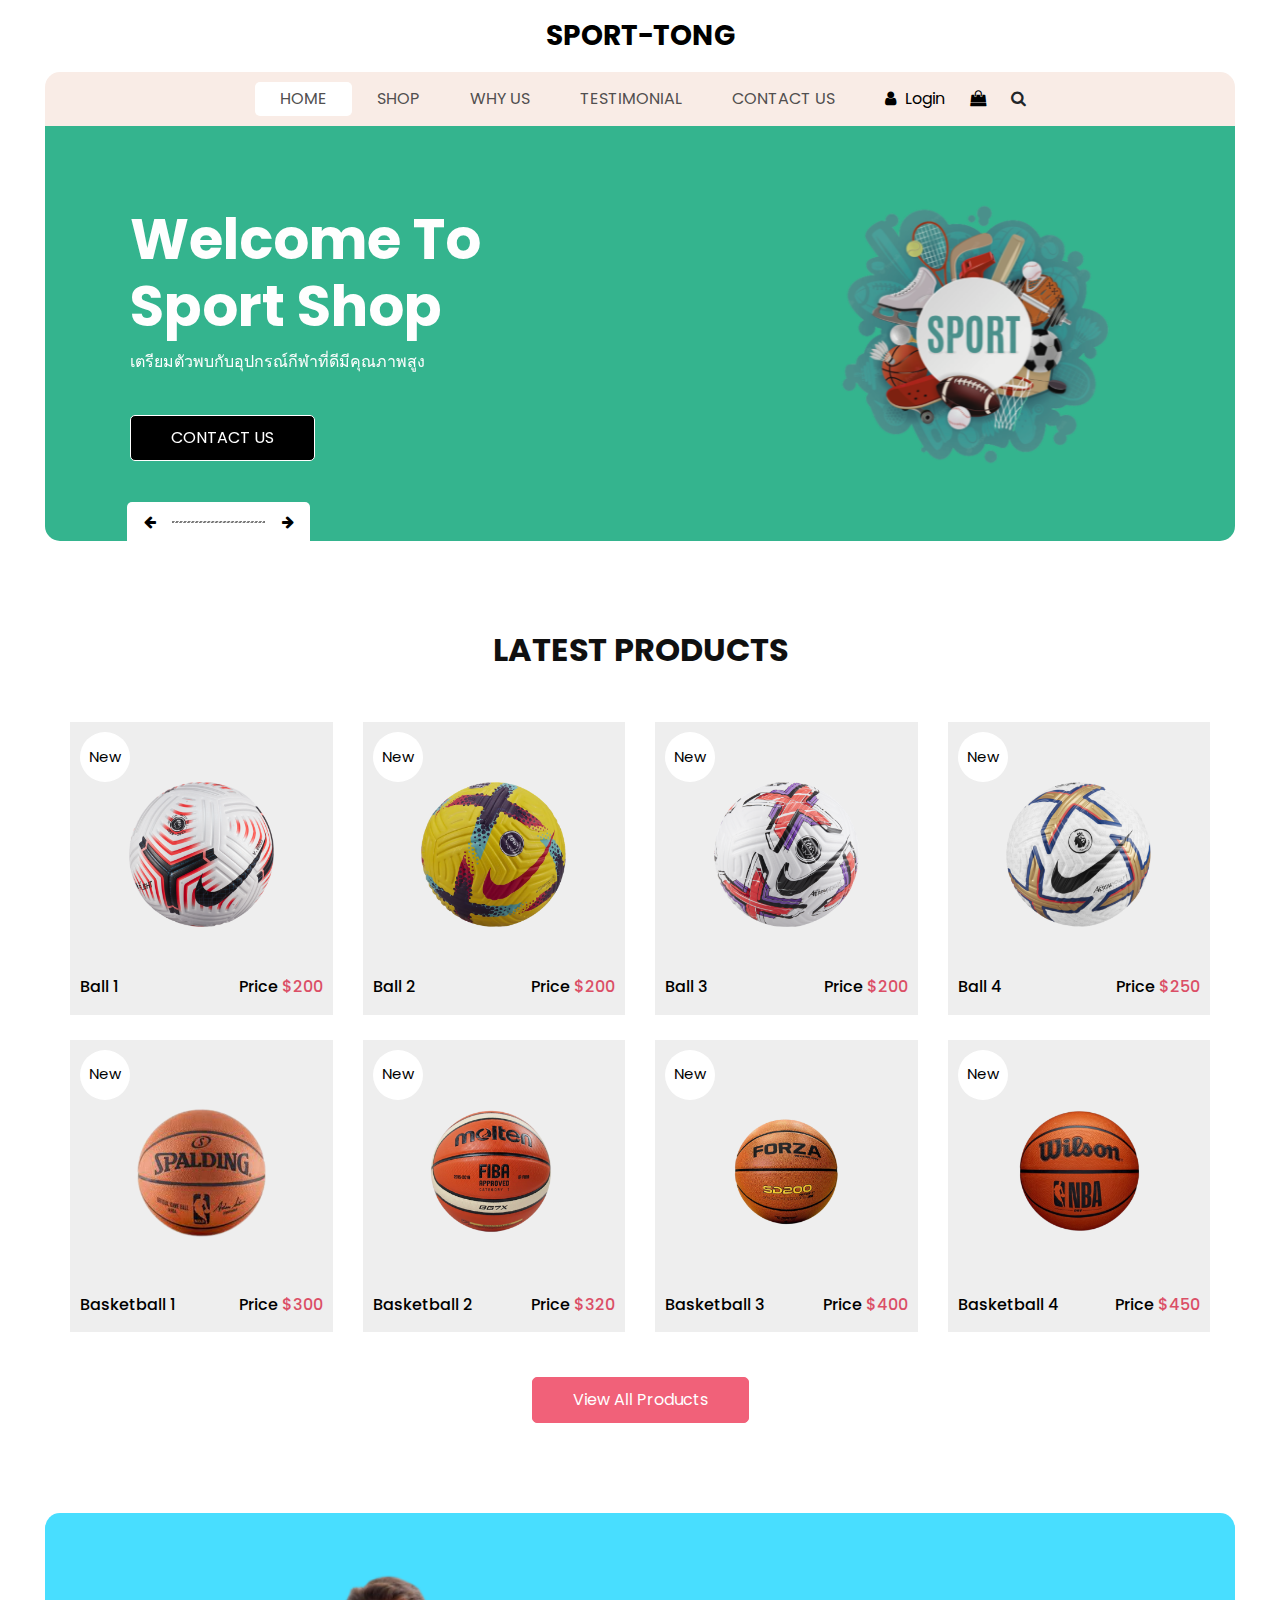
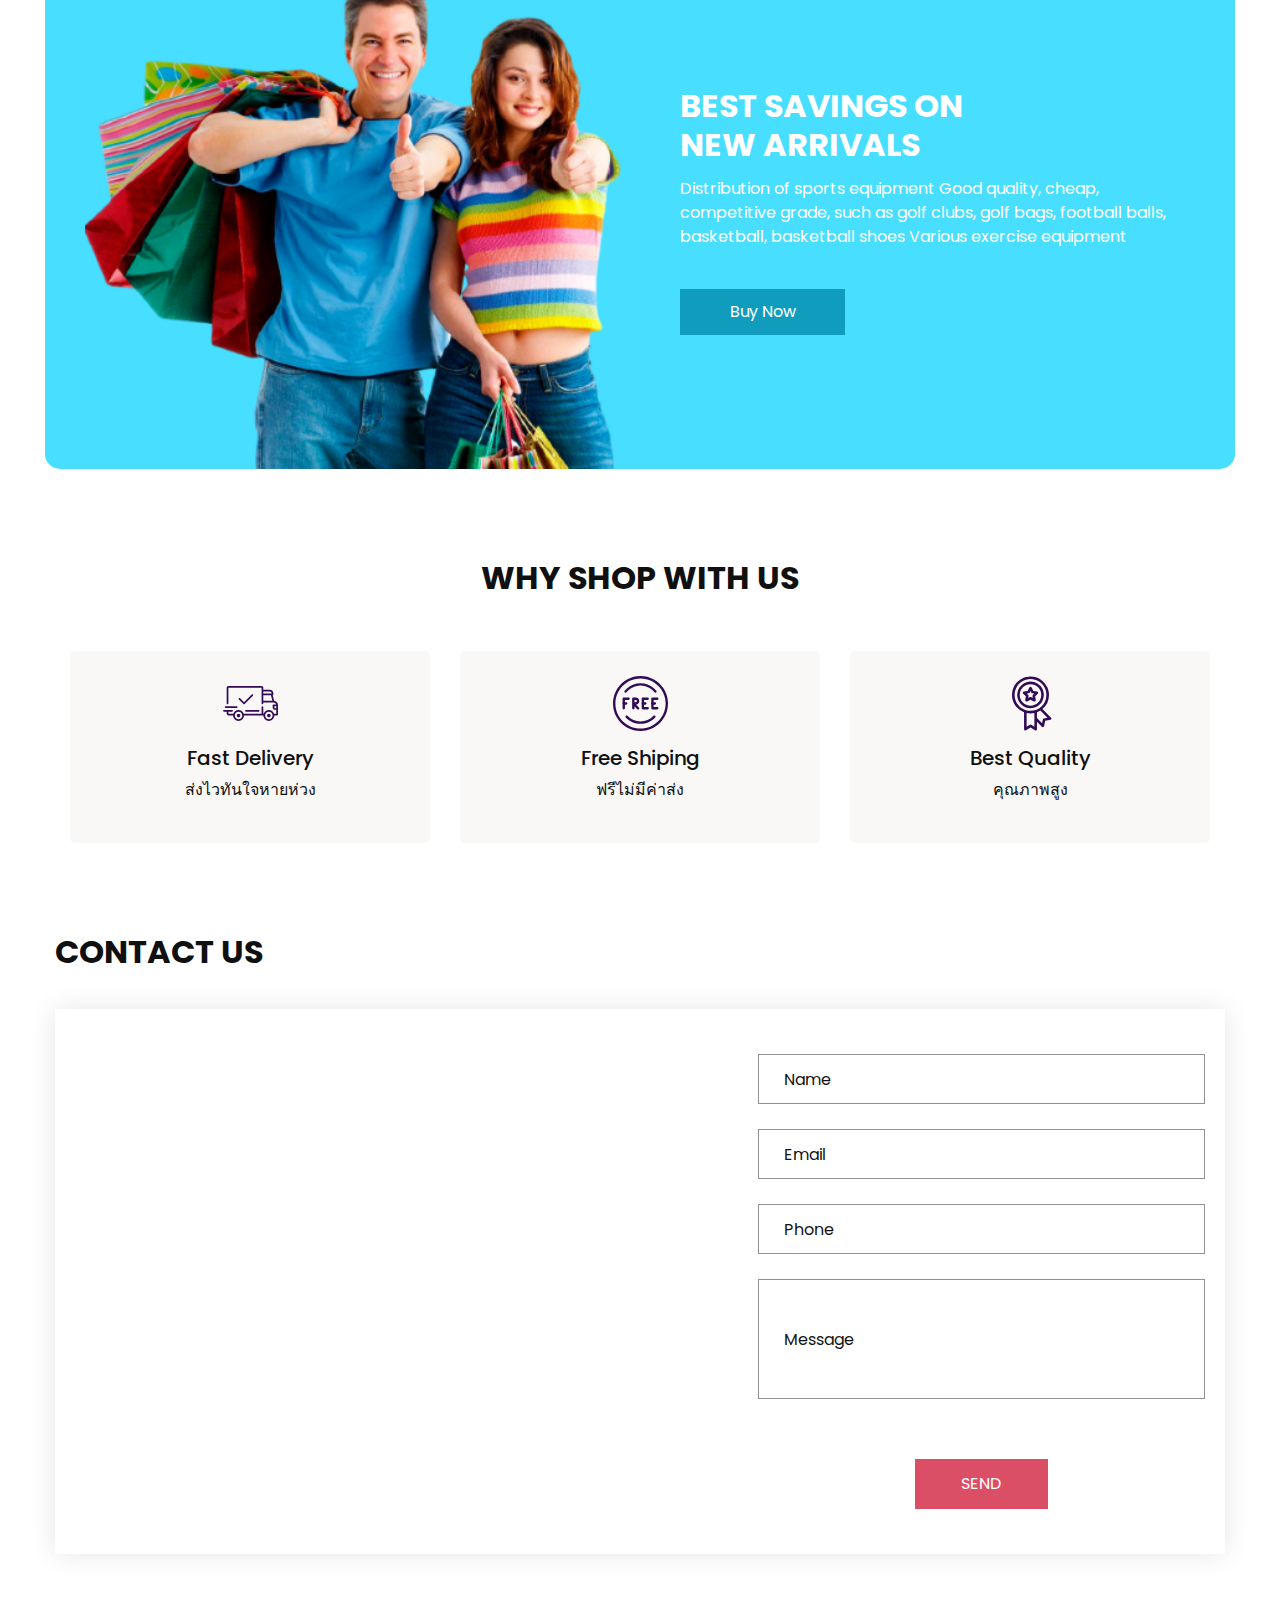
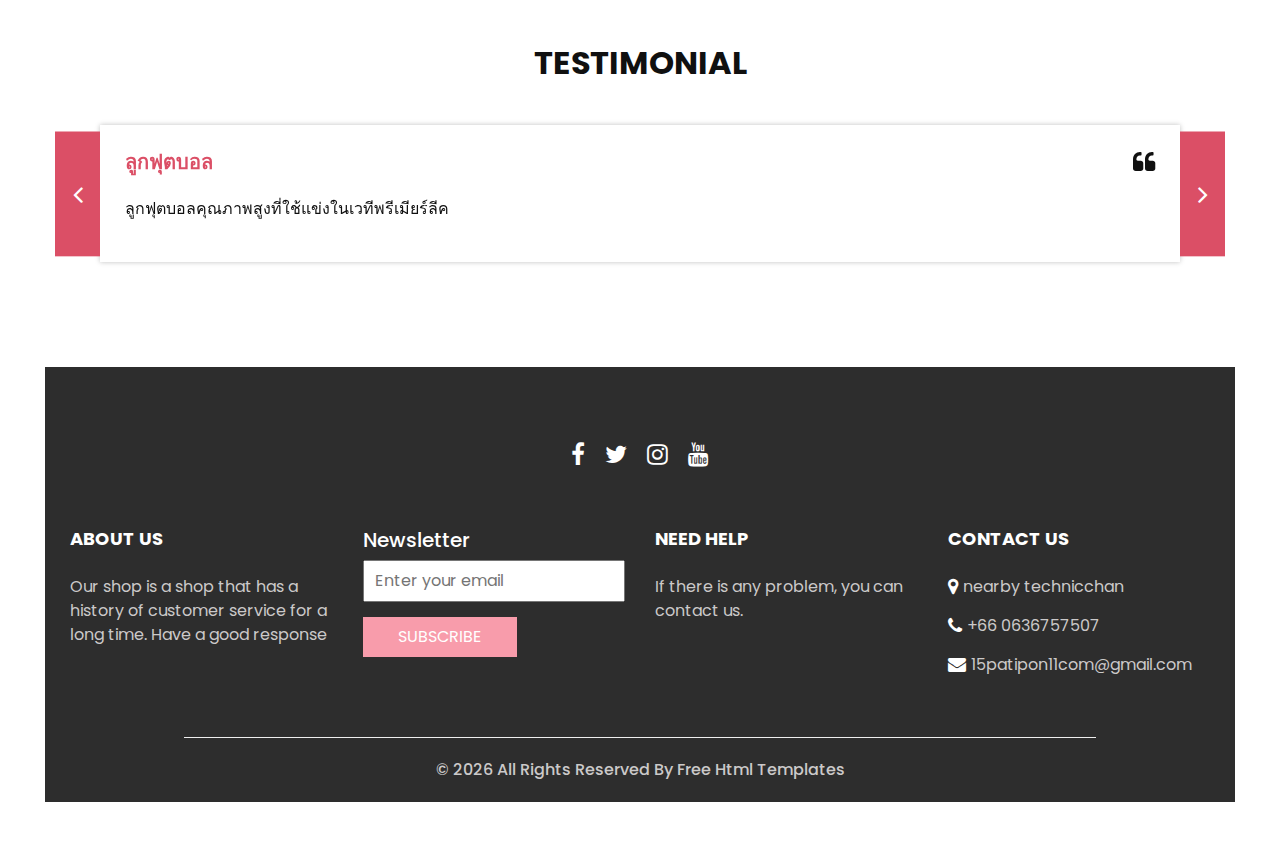
<file: index.html>
<!DOCTYPE html>
<html>

<head>
  <!-- Basic -->
  <meta charset="utf-8" />
  <meta http-equiv="X-UA-Compatible" content="IE=edge" />
  <!-- Mobile Metas -->
  <meta name="viewport" content="width=device-width, initial-scale=1, shrink-to-fit=no" />
  <!-- Site Metas -->
  <meta name="keywords" content="" />
  <meta name="description" content="" />
  <meta name="author" content="" />
  <link rel="shortcut icon" href="images/iconsporty.png" type="image/x-icon">

  <title>
    Sport-tong
  </title>

  <!-- slider stylesheet -->
  <link rel="stylesheet" type="text/css" href="https://cdnjs.cloudflare.com/ajax/libs/OwlCarousel2/2.3.4/assets/owl.carousel.min.css" />

  <!-- bootstrap core css -->
  <link rel="stylesheet" type="text/css" href="css/bootstrap.css" />

  <!-- Custom styles for this template -->
  <link href="css/style.css" rel="stylesheet" />
  <!-- responsive style -->
  <link href="css/responsive.css" rel="stylesheet" />
</head>

<body>
  <div class="hero_area">
    <!-- header section strats -->
    <header class="header_section">
      <nav class="navbar navbar-expand-lg custom_nav-container ">
        <a class="navbar-brand" href="index.html">
          <span>
            Sport-tong
          </span>
        </a>
        <button class="navbar-toggler" type="button" data-toggle="collapse" data-target="#navbarSupportedContent" aria-controls="navbarSupportedContent" aria-expanded="false" aria-label="Toggle navigation">
          <span class=""></span>
        </button>

        <div class="collapse navbar-collapse" id="navbarSupportedContent">
          <ul class="navbar-nav  ">
            <li class="nav-item active">
              <a class="nav-link" href="index.html">Home <span class="sr-only">(current)</span></a>
            </li>
            <li class="nav-item">
              <a class="nav-link" href="shop.html">
                Shop
              </a>
            </li>
            <li class="nav-item">
              <a class="nav-link" href="why.html">
                Why Us
              </a>
            </li>
            <li class="nav-item">
              <a class="nav-link" href="testimonial.html">
                Testimonial
              </a>
            </li>
            <li class="nav-item">
              <a class="nav-link" href="contact.html">Contact Us</a>
            </li>
          </ul>
          <div class="user_option">
            <a href="">
              <i class="fa fa-user" aria-hidden="true"></i>
              <span>
                Login
              </span>
            </a>
            <a href="">
              <i class="fa fa-shopping-bag" aria-hidden="true"></i>
            </a>
            <form class="form-inline ">
              <button class="btn nav_search-btn" type="submit">
                <i class="fa fa-search" aria-hidden="true"></i>
              </button>
            </form>
          </div>
        </div>
      </nav>
    </header>
    <!-- end header section -->
    <!-- slider section -->

    <section class="slider_section">
      <div class="slider_container">
        <div id="carouselExampleIndicators" class="carousel slide" data-ride="carousel">
          <div class="carousel-inner">
            <div class="carousel-item active">
              <div class="container-fluid">
                <div class="row">
                  <div class="col-md-7">
                    <div class="detail-box">
                      <h1>
                        Welcome To <br>
                        Sport Shop
                      </h1>
                      <p>
                        เตรียมตัวพบกับอุปกรณ์กีฬาที่ดีมีคุณภาพสูง
                      </p>
                      <a href="contact.html">
                        Contact Us
                      </a>
                    </div>
                  </div>
                  <div class="col-md-5 ">
                    <div class="img-box">
                      <img src="images/slider-sport.png" alt="" />
                    </div>
                  </div>
                </div>
              </div>
            </div>
            <div class="carousel-item ">
              <div class="container-fluid">
                <div class="row">
                  <div class="col-md-7">
                    <div class="detail-box">
                      <h1>
                        Welcome To <br>
                        Sport Shop
                      </h1>
                      <p>
                        เตรียมตัวพบกับอุปกรณ์กีฬาที่ดีมีคุณภาพสูง
                      </p>
                      <a href="contact.html">
                        Contact Us
                      </a>
                    </div>
                  </div>
                  <div class="col-md-5 ">
                    <div class="img-box">
                      <img src="images/slider-sport2.png" alt="" />
                    </div>
                  </div>
                </div>
              </div>
            </div>
            <div class="carousel-item ">
              <div class="container-fluid">
                <div class="row">
                  <div class="col-md-7">
                    <div class="detail-box">
                      <h1>
                        Welcome To <br>
                        Sport Shop
                      </h1>
                      <p>
                        เตรียมตัวพบกับอุปกรณ์กีฬาที่ดีมีคุณภาพสูง
                      </p>
                      <a href="contact.html">
                        Contact Us
                      </a>
                    </div>
                  </div>
                  <div class="col-md-5 ">
                    <div class="img-box">
                      <img src="images/slider-sport3.png" alt="" />
                    </div>
                  </div>
                </div>
              </div>
            </div>
          </div>
          <div class="carousel_btn-box">
            <a class="carousel-control-prev" href="#carouselExampleIndicators" role="button" data-slide="prev">
              <i class="fa fa-arrow-left" aria-hidden="true"></i>
              <span class="sr-only">Previous</span>
            </a>
            <img src="images/line.png" alt="" />
            <a class="carousel-control-next" href="#carouselExampleIndicators" role="button" data-slide="next">
              <i class="fa fa-arrow-right" aria-hidden="true"></i>
              <span class="sr-only">Next</span>
            </a>
          </div>
        </div>
      </div>
    </section>

    <!-- end slider section -->
  </div>
  <!-- end hero area -->

  <!-- shop section -->

  <section class="shop_section layout_padding">
    <div class="container">
      <div class="heading_container heading_center">
        <h2>
          Latest Products
        </h2>
      </div>
      <div class="row">
        <div class="col-sm-6 col-md-4 col-lg-3">
          <div class="box">
            <a href="">
              <div class="img-box">
                <img src="images/p1.png" alt="">
              </div>
              <div class="detail-box">
                <h6>
                  Ball 1
                </h6>
                <h6>
                  Price
                  <span>
                    $200
                  </span>
                </h6>
              </div>
              <div class="new">
                <span>
                  New
                </span>
              </div>
            </a>
          </div>
        </div>
        <div class="col-sm-6 col-md-4 col-lg-3">
          <div class="box">
            <a href="">
              <div class="img-box">
                <img src="images/p2.png" alt="">
              </div>
              <div class="detail-box">
                <h6>
                  Ball 2
                </h6>
                <h6>
                  Price
                  <span>
                    $200
                  </span>
                </h6>
              </div>
              <div class="new">
                <span>
                  New
                </span>
              </div>
            </a>
          </div>
        </div>
        <div class="col-sm-6 col-md-4 col-lg-3">
          <div class="box">
            <a href="">
              <div class="img-box">
                <img src="images/p3.png" alt="">
              </div>
              <div class="detail-box">
                <h6>
                  Ball 3
                </h6>
                <h6>
                  Price
                  <span>
                    $200
                  </span>
                </h6>
              </div>
              <div class="new">
                <span>
                  New
                </span>
              </div>
            </a>
          </div>
        </div>
        <div class="col-sm-6 col-md-4 col-lg-3">
          <div class="box">
            <a href="">
              <div class="img-box">
                <img src="images/p4.png" alt="">
              </div>
              <div class="detail-box">
                <h6>
                  Ball 4
                </h6>
                <h6>
                  Price
                  <span>
                    $250
                  </span>
                </h6>
              </div>
              <div class="new">
                <span>
                  New
                </span>
              </div>
            </a>
          </div>
        </div>
        <div class="col-sm-6 col-md-4 col-lg-3">
          <div class="box">
            <a href="">
              <div class="img-box">
                <img src="images/p5.png" alt="">
              </div>
              <div class="detail-box">
                <h6>
                  Basketball 1
                </h6>
                <h6>
                  Price
                  <span>
                    $300
                  </span>
                </h6>
              </div>
              <div class="new">
                <span>
                  New
                </span>
              </div>
            </a>
          </div>
        </div>
        <div class="col-sm-6 col-md-4 col-lg-3">
          <div class="box">
            <a href="">
              <div class="img-box">
                <img src="images/p6.png" alt="">
              </div>
              <div class="detail-box">
                <h6>
                  Basketball 2
                </h6>
                <h6>
                  Price
                  <span>
                    $320
                  </span>
                </h6>
              </div>
              <div class="new">
                <span>
                  New
                </span>
              </div>
            </a>
          </div>
        </div>
        <div class="col-sm-6 col-md-4 col-lg-3">
          <div class="box">
            <a href="">
              <div class="img-box">
                <img src="images/p7.png" alt="">
              </div>
              <div class="detail-box">
                <h6>
                  Basketball 3
                </h6>
                <h6>
                  Price
                  <span>
                    $400
                  </span>
                </h6>
              </div>
              <div class="new">
                <span>
                  New
                </span>
              </div>
            </a>
          </div>
        </div>
        <div class="col-sm-6 col-md-4 col-lg-3">
          <div class="box">
            <a href="">
              <div class="img-box">
                <img src="images/p8.png" alt="">
              </div>
              <div class="detail-box">
                <h6>
                  Basketball 4
                </h6>
                <h6>
                  Price
                  <span>
                    $450
                  </span>
                </h6>
              </div>
              <div class="new">
                <span>
                  New
                </span>
              </div>
            </a>
          </div>
        </div>
      </div>
    <div class="btn-box">
      <a href="shop.html">
        View All Products
      </a>
    </div>
    </div>
  </div>
  </section>

  <!-- end shop section -->

  <!-- saving section -->

  <section class="saving_section ">
    <div class="box">
      <div class="container-fluid">
        <div class="row">
          <div class="col-lg-6">
            <div class="img-box">
              <img src="images/shopping.png" alt="">
            </div>
          </div>
          <div class="col-lg-6">
            <div class="detail-box">
              <div class="heading_container">
                <h2>
                  Best Savings on <br>
                  new arrivals
                </h2>
              </div>
              <p>
                Distribution of sports equipment Good quality, cheap, competitive grade, such as golf clubs, golf bags, football balls, basketball, basketball shoes Various exercise equipment
              <div class="btn-box">
                <a href="shop.html" class="btn1">
                  Buy Now
                </a>
              </div>
            </div>
          </div>
        </div>
      </div>
    </div>
  </section>

  <!-- end saving section -->

  <!-- why section -->

  <section class="why_section layout_padding">
    <div class="container">
      <div class="heading_container heading_center">
        <h2>
          Why Shop With Us
        </h2>
      </div>
      <div class="row">
        <div class="col-md-4">
          <div class="box ">
            <div class="img-box">
              <svg version="1.1" id="Layer_1" xmlns="http://www.w3.org/2000/svg" xmlns:xlink="http://www.w3.org/1999/xlink" x="0px" y="0px" viewBox="0 0 512 512" style="enable-background:new 0 0 512 512;" xml:space="preserve">
                <g>
                  <g>
                    <path d="M476.158,231.363l-13.259-53.035c3.625-0.77,6.345-3.986,6.345-7.839v-8.551c0-18.566-15.105-33.67-33.67-33.67h-60.392
                 V110.63c0-9.136-7.432-16.568-16.568-16.568H50.772c-9.136,0-16.568,7.432-16.568,16.568V256c0,4.427,3.589,8.017,8.017,8.017
                 c4.427,0,8.017-3.589,8.017-8.017V110.63c0-0.295,0.239-0.534,0.534-0.534h307.841c0.295,0,0.534,0.239,0.534,0.534v145.372
                 c0,4.427,3.589,8.017,8.017,8.017c4.427,0,8.017-3.589,8.017-8.017v-9.088h94.569c0.008,0,0.014,0.002,0.021,0.002
                 c0.008,0,0.015-0.001,0.022-0.001c11.637,0.008,21.518,7.646,24.912,18.171h-24.928c-4.427,0-8.017,3.589-8.017,8.017v17.102
                 c0,13.851,11.268,25.119,25.119,25.119h9.086v35.273h-20.962c-6.886-19.883-25.787-34.205-47.982-34.205
                 s-41.097,14.322-47.982,34.205h-3.86v-60.393c0-4.427-3.589-8.017-8.017-8.017c-4.427,0-8.017,3.589-8.017,8.017v60.391H192.817
                 c-6.886-19.883-25.787-34.205-47.982-34.205s-41.097,14.322-47.982,34.205H50.772c-0.295,0-0.534-0.239-0.534-0.534v-17.637
                 h34.739c4.427,0,8.017-3.589,8.017-8.017s-3.589-8.017-8.017-8.017H8.017c-4.427,0-8.017,3.589-8.017,8.017
                 s3.589,8.017,8.017,8.017h26.188v17.637c0,9.136,7.432,16.568,16.568,16.568h43.304c-0.002,0.178-0.014,0.355-0.014,0.534
                 c0,27.996,22.777,50.772,50.772,50.772s50.772-22.776,50.772-50.772c0-0.18-0.012-0.356-0.014-0.534h180.67
                 c-0.002,0.178-0.014,0.355-0.014,0.534c0,27.996,22.777,50.772,50.772,50.772c27.995,0,50.772-22.776,50.772-50.772
                 c0-0.18-0.012-0.356-0.014-0.534h26.203c4.427,0,8.017-3.589,8.017-8.017v-85.511C512,251.989,496.423,234.448,476.158,231.363z
                  M375.182,144.301h60.392c9.725,0,17.637,7.912,17.637,17.637v0.534h-78.029V144.301z M375.182,230.881v-52.376h71.235
                 l13.094,52.376H375.182z M144.835,401.904c-19.155,0-34.739-15.583-34.739-34.739s15.584-34.739,34.739-34.739
                 c19.155,0,34.739,15.583,34.739,34.739S163.99,401.904,144.835,401.904z M427.023,401.904c-19.155,0-34.739-15.583-34.739-34.739
                 s15.584-34.739,34.739-34.739c19.155,0,34.739,15.583,34.739,34.739S446.178,401.904,427.023,401.904z M495.967,299.29h-9.086
                 c-5.01,0-9.086-4.076-9.086-9.086v-9.086h18.171V299.29z" />
                  </g>
                </g>
                <g>
                  <g>
                    <path d="M144.835,350.597c-9.136,0-16.568,7.432-16.568,16.568c0,9.136,7.432,16.568,16.568,16.568
                 c9.136,0,16.568-7.432,16.568-16.568C161.403,358.029,153.971,350.597,144.835,350.597z" />
                  </g>
                </g>
                <g>
                  <g>
                    <path d="M427.023,350.597c-9.136,0-16.568,7.432-16.568,16.568c0,9.136,7.432,16.568,16.568,16.568
                 c9.136,0,16.568-7.432,16.568-16.568C443.591,358.029,436.159,350.597,427.023,350.597z" />
                  </g>
                </g>
                <g>
                  <g>
                    <path d="M332.96,316.393H213.244c-4.427,0-8.017,3.589-8.017,8.017s3.589,8.017,8.017,8.017H332.96
                 c4.427,0,8.017-3.589,8.017-8.017S337.388,316.393,332.96,316.393z" />
                  </g>
                </g>
                <g>
                  <g>
                    <path d="M127.733,282.188H25.119c-4.427,0-8.017,3.589-8.017,8.017s3.589,8.017,8.017,8.017h102.614
                 c4.427,0,8.017-3.589,8.017-8.017S132.16,282.188,127.733,282.188z" />
                  </g>
                </g>
                <g>
                  <g>
                    <path d="M278.771,173.37c-3.13-3.13-8.207-3.13-11.337,0.001l-71.292,71.291l-37.087-37.087c-3.131-3.131-8.207-3.131-11.337,0
                 c-3.131,3.131-3.131,8.206,0,11.337l42.756,42.756c1.565,1.566,3.617,2.348,5.668,2.348s4.104-0.782,5.668-2.348l76.96-76.96
                 C281.901,181.576,281.901,176.501,278.771,173.37z" />
                  </g>
                </g>
                <g>
                </g>
                <g>
                </g>
                <g>
                </g>
                <g>
                </g>
                <g>
                </g>
                <g>
                </g>
                <g>
                </g>
                <g>
                </g>
                <g>
                </g>
                <g>
                </g>
                <g>
                </g>
                <g>
                </g>
                <g>
                </g>
                <g>
                </g>
                <g>
                </g>
              </svg>
            </div>
            <div class="detail-box">
              <h5>
                Fast Delivery
              </h5>
              <p>
                ส่งไวทันใจหายห่วง
              </p>
            </div>
          </div>
        </div>
        <div class="col-md-4">
          <div class="box ">
            <div class="img-box">
              <svg version="1.1" id="Capa_1" xmlns="http://www.w3.org/2000/svg" xmlns:xlink="http://www.w3.org/1999/xlink" x="0px" y="0px" viewBox="0 0 490.667 490.667" style="enable-background:new 0 0 490.667 490.667;" xml:space="preserve">
                <g>
                  <g>
                    <path d="M138.667,192H96c-5.888,0-10.667,4.779-10.667,10.667V288c0,5.888,4.779,10.667,10.667,10.667s10.667-4.779,10.667-10.667
                 v-74.667h32c5.888,0,10.667-4.779,10.667-10.667S144.555,192,138.667,192z" />
                  </g>
                </g>
                <g>
                  <g>
                    <path d="M117.333,234.667H96c-5.888,0-10.667,4.779-10.667,10.667S90.112,256,96,256h21.333c5.888,0,10.667-4.779,10.667-10.667
                 S123.221,234.667,117.333,234.667z" />
                  </g>
                </g>
                <g>
                  <g>
                    <path d="M245.333,0C110.059,0,0,110.059,0,245.333s110.059,245.333,245.333,245.333s245.333-110.059,245.333-245.333
                 S380.608,0,245.333,0z M245.333,469.333c-123.52,0-224-100.48-224-224s100.48-224,224-224s224,100.48,224,224
                 S368.853,469.333,245.333,469.333z" />
                  </g>
                </g>
                <g>
                  <g>
                    <path d="M386.752,131.989C352.085,88.789,300.544,64,245.333,64s-106.752,24.789-141.419,67.989
                 c-3.691,4.587-2.965,11.307,1.643,14.997c4.587,3.691,11.307,2.965,14.976-1.643c30.613-38.144,76.096-60.011,124.8-60.011
                 s94.187,21.867,124.779,60.011c2.112,2.624,5.205,3.989,8.32,3.989c2.368,0,4.715-0.768,6.677-2.347
                 C389.717,143.296,390.443,136.576,386.752,131.989z" />
                  </g>
                </g>
                <g>
                  <g>
                    <path d="M376.405,354.923c-4.224-4.032-11.008-3.861-15.061,0.405c-30.613,32.235-71.808,50.005-116.011,50.005
                 s-85.397-17.771-115.989-50.005c-4.032-4.309-10.816-4.437-15.061-0.405c-4.309,4.053-4.459,10.816-0.405,15.083
                 c34.667,36.544,81.344,56.661,131.456,56.661s96.789-20.117,131.477-56.661C380.864,365.739,380.693,358.976,376.405,354.923z" />
                  </g>
                </g>
                <g>
                  <g>
                    <path d="M206.805,255.723c15.701-2.027,27.861-15.488,27.861-31.723c0-17.643-14.357-32-32-32h-21.333
                 c-5.888,0-10.667,4.779-10.667,10.667v42.581c0,0.043,0,0.107,0,0.149V288c0,5.888,4.779,10.667,10.667,10.667
                 S192,293.888,192,288v-16.917l24.448,24.469c2.091,2.069,4.821,3.115,7.552,3.115c2.731,0,5.461-1.045,7.531-3.136
                 c4.16-4.16,4.16-10.923,0-15.083L206.805,255.723z M192,234.667v-21.333h10.667c5.867,0,10.667,4.779,10.667,10.667
                 s-4.8,10.667-10.667,10.667H192z" />
                  </g>
                </g>
                <g>
                  <g>
                    <path d="M309.333,277.333h-32v-64h32c5.888,0,10.667-4.779,10.667-10.667S315.221,192,309.333,192h-42.667
                 c-5.888,0-10.667,4.779-10.667,10.667V288c0,5.888,4.779,10.667,10.667,10.667h42.667c5.888,0,10.667-4.779,10.667-10.667
                 S315.221,277.333,309.333,277.333z" />
                  </g>
                </g>
                <g>
                  <g>
                    <path d="M288,234.667h-21.333c-5.888,0-10.667,4.779-10.667,10.667S260.779,256,266.667,256H288
                 c5.888,0,10.667-4.779,10.667-10.667S293.888,234.667,288,234.667z" />
                  </g>
                </g>
                <g>
                  <g>
                    <path d="M394.667,277.333h-32v-64h32c5.888,0,10.667-4.779,10.667-10.667S400.555,192,394.667,192H352
                 c-5.888,0-10.667,4.779-10.667,10.667V288c0,5.888,4.779,10.667,10.667,10.667h42.667c5.888,0,10.667-4.779,10.667-10.667
                 S400.555,277.333,394.667,277.333z" />
                  </g>
                </g>
                <g>
                  <g>
                    <path d="M373.333,234.667H352c-5.888,0-10.667,4.779-10.667,10.667S346.112,256,352,256h21.333
                 c5.888,0,10.667-4.779,10.667-10.667S379.221,234.667,373.333,234.667z" />
                  </g>
                </g>
                <g>
                </g>
                <g>
                </g>
                <g>
                </g>
                <g>
                </g>
                <g>
                </g>
                <g>
                </g>
                <g>
                </g>
                <g>
                </g>
                <g>
                </g>
                <g>
                </g>
                <g>
                </g>
                <g>
                </g>
                <g>
                </g>
                <g>
                </g>
                <g>
                </g>
              </svg>
            </div>
            <div class="detail-box">
              <h5>
                Free Shiping
              </h5>
              <p>
                ฟรีไม่มีค่าส่ง
              </p>
            </div>
          </div>
        </div>
        <div class="col-md-4">
          <div class="box ">
            <div class="img-box">
              <svg id="_30_Premium" height="512" viewBox="0 0 512 512" width="512" xmlns="http://www.w3.org/2000/svg" data-name="30_Premium">
                <g id="filled">
                  <path d="m252.92 300h3.08a124.245 124.245 0 1 0 -4.49-.09c.075.009.15.023.226.03.394.039.789.06 1.184.06zm-96.92-124a100 100 0 1 1 100 100 100.113 100.113 0 0 1 -100-100z" />
                  <path d="m447.445 387.635-80.4-80.4a171.682 171.682 0 0 0 60.955-131.235c0-94.841-77.159-172-172-172s-172 77.159-172 172c0 73.747 46.657 136.794 112 161.2v158.8c-.3 9.289 11.094 15.384 18.656 9.984l41.344-27.562 41.344 27.562c7.574 5.4 18.949-.7 18.656-9.984v-70.109l46.6 46.594c6.395 6.789 18.712 3.025 20.253-6.132l9.74-48.724 48.725-9.742c9.163-1.531 12.904-13.893 6.127-20.252zm-339.445-211.635c0-81.607 66.393-148 148-148s148 66.393 148 148-66.393 148-148 148-148-66.393-148-148zm154.656 278.016a12 12 0 0 0 -13.312 0l-29.344 19.562v-129.378a172.338 172.338 0 0 0 72 0v129.38zm117.381-58.353a12 12 0 0 0 -9.415 9.415l-6.913 34.58-47.709-47.709v-54.749a171.469 171.469 0 0 0 31.467-15.6l67.151 67.152z" />
                  <path d="m287.62 236.985c8.349 4.694 19.251-3.212 17.367-12.618l-5.841-35.145 25.384-25c7.049-6.5 2.89-19.3-6.634-20.415l-35.23-5.306-15.933-31.867c-4.009-8.713-17.457-8.711-21.466 0l-15.933 31.866-35.23 5.306c-9.526 1.119-13.681 13.911-6.634 20.415l25.384 25-5.841 35.145c-1.879 9.406 9 17.31 17.367 12.618l31.62-16.414zm-53-32.359 2.928-17.615a12 12 0 0 0 -3.417-10.516l-12.721-12.531 17.658-2.66a12 12 0 0 0 8.947-6.5l7.985-15.971 7.985 15.972a12 12 0 0 0 8.947 6.5l17.658 2.66-12.723 12.535a12 12 0 0 0 -3.417 10.516l2.928 17.615-15.849-8.231a12 12 0 0 0 -11.058 0z" />
                </g>
              </svg>
            </div>
            <div class="detail-box">
              <h5>
                Best Quality
              </h5>
              <p>
                คุณภาพสูง
              </p>
            </div>
          </div>
        </div>
      </div>
    </div>
  </section>

  <!-- end why section -->




  <!-- contact section -->

  <section class="contact_section ">
    <div class="container px-0">
      <div class="heading_container ">
        <h2 class="">
          Contact Us
        </h2>
      </div>
    </div>
    <div class="container container-bg">
      <div class="row">
        <div class="col-lg-7 col-md-6 px-0">
          <div class="map_container">
            <div class="map-responsive">
              <iframe src="https://www.google.com/maps/embed?pb=!1m14!1m8!1m3!1d7787.577159614609!2d102.100716!3d12.596181!3m2!1i1024!2i768!4f13.1!3m3!1m2!1s0x310481be90117411%3A0x525d5f3daa94d821!2sChanthaburi%20Technical%20College!5e0!3m2!1sen!2sus!4v1692243495493!5m2!1sen!2sus" width="600" height="300" frameborder="0" style="border:0; width: 100%; height:100%" allowfullscreen></iframe>
            </div>
          </div>
        </div>
        <div class="col-md-6 col-lg-5 px-0">
          <form action="#">
            <div>
              <input type="text" placeholder="Name" />
            </div>
            <div>
              <input type="email" placeholder="Email" />
            </div>
            <div>
              <input type="text" placeholder="Phone" />
            </div>
            <div>
              <input type="text" class="message-box" placeholder="Message" />
            </div>
            <div class="d-flex ">
              <button>
                SEND
              </button>
            </div>
          </form>
        </div>
      </div>
    </div>
  </section>

  <!-- end contact section -->

  <!-- client section -->
  <section class="client_section layout_padding">
    <div class="container">
      <div class="heading_container heading_center">
        <h2>
          Testimonial
        </h2>
      </div>
    </div>
    <div class="container px-0">
      <div id="customCarousel2" class="carousel  carousel-fade" data-ride="carousel">
        <div class="carousel-inner">
          <div class="carousel-item active">
            <div class="box">
              <div class="client_info">
                <div class="client_name">
                  <h5>
                    ลูกฟุตบอล
                  </h5>
                </div>
                <i class="fa fa-quote-left" aria-hidden="true"></i>
              </div>
              <p>
                ลูกฟุตบอลคุณภาพสูงที่ใช้แข่งในเวทีพรีเมียร์ลีค
              </p>
            </div>
          </div>
          <div class="carousel-item">
            <div class="box">
              <div class="client_info">
                <div class="client_name">
                  <h5>
                    ลูกบาสเกตบอล
                  </h5>
                </div>
                <i class="fa fa-quote-left" aria-hidden="true"></i>
              </div>
              <p>
                 เป็นลูกบาสเกตบอลที่ดีมีมาตรฐาน เหนียวไม่ลื่นมือ
              </p>
            </div>
          </div>
          <div class="carousel-item">
            <div class="box">
              <div class="client_info">
                <div class="client_name">
                  <h5>
                    อุปกรณ์ออกกำลังกาย
                  </h5>

                </div>
                <i class="fa fa-quote-left" aria-hidden="true"></i>
              </div>
              <p>
                มีอุปกรณ์ออกกำลังกายที่สามารถใช้พัฒนากล้ามเนื้อ
              </p>
            </div>
          </div>
        </div>
        <div class="carousel_btn-box">
          <a class="carousel-control-prev" href="#customCarousel2" role="button" data-slide="prev">
            <i class="fa fa-angle-left" aria-hidden="true"></i>
            <span class="sr-only">Previous</span>
          </a>
          <a class="carousel-control-next" href="#customCarousel2" role="button" data-slide="next">
            <i class="fa fa-angle-right" aria-hidden="true"></i>
            <span class="sr-only">Next</span>
          </a>
        </div>
      </div>
    </div>
  </section>
  <!-- end client section -->

  <!-- info section -->

  <section class="info_section  layout_padding2-top">
    <div class="social_container">
      <div class="social_box">
        <a href="https://th-th.facebook.com/">
          <i class="fa fa-facebook" aria-hidden="true"></i>
        </a>
        <a href="https://twitter.com/?lang=th">
          <i class="fa fa-twitter" aria-hidden="true"></i>
        </a>
        <a href="https://www.instagram.com/">
          <i class="fa fa-instagram" aria-hidden="true"></i>
        </a>
        <a href="https://www.youtube.com/?hl=th&gl=TH">
          <i class="fa fa-youtube" aria-hidden="true"></i>
        </a>
      </div>
    </div>
    <div class="info_container ">
      <div class="container">
        <div class="row">
          <div class="col-md-6 col-lg-3">
            <h6>
              ABOUT US
            </h6>
            <p>
              Our shop is a shop that has a history of customer service for a long time. Have a good response
            </p>
          </div>
          <div class="col-md-6 col-lg-3">
            <div class="info_form ">
              <h5>
                Newsletter
              </h5>
              <form action="#">
                <input type="email" placeholder="Enter your email">
                <button>
                  Subscribe
                </button>
              </form>
            </div>
          </div>
          <div class="col-md-6 col-lg-3">
            <h6>
              NEED HELP
            </h6>
            <p>
              If there is any problem, you can contact us.
            </p>
          </div>
          <div class="col-md-6 col-lg-3">
            <h6>
              CONTACT US
            </h6>
            <div class="info_link-box">
              <a href="">
                <i class="fa fa-map-marker" aria-hidden="true"></i>
                <span> nearby technicchan </span>
              </a>
              <a href="">
                <i class="fa fa-phone" aria-hidden="true"></i>
                <span>+66 0636757507</span>
              </a>
              <a href="">
                <i class="fa fa-envelope" aria-hidden="true"></i>
                <span> 15patipon11com@gmail.com</span>
              </a>
            </div>
          </div>
        </div>
      </div>
    </div>
    <!-- footer section -->
    <footer class=" footer_section">
      <div class="container">
        <p>
          &copy; <span id="displayYear"></span> All Rights Reserved By
          <a href="https://html.design/">Free Html Templates</a>
        </p>
      </div>
    </footer>
    <!-- footer section -->

  </section>

  <!-- end info section -->


  <script src="js/jquery-3.4.1.min.js"></script>
  <script src="js/bootstrap.js"></script>
  <script src="https://cdnjs.cloudflare.com/ajax/libs/OwlCarousel2/2.3.4/owl.carousel.min.js">
  </script>
  <script src="js/custom.js"></script>

</body>

</html>
</file>
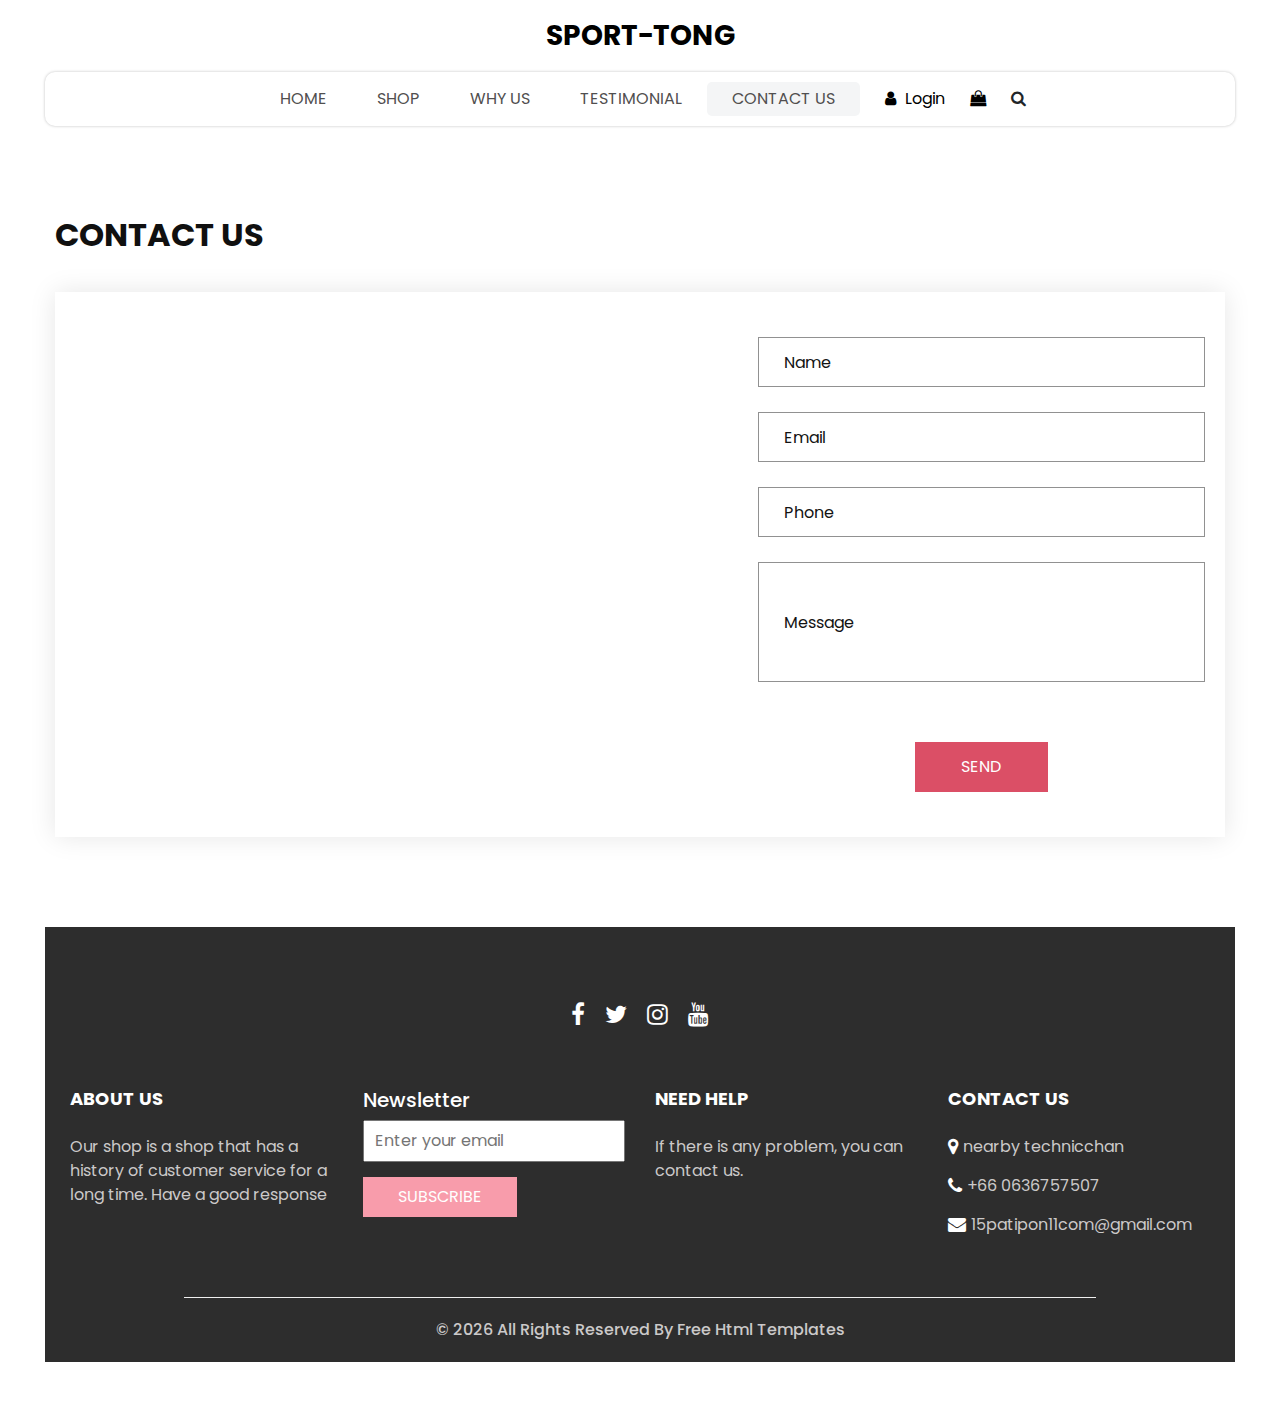
<file: contact.html>
<!DOCTYPE html>
<html>

<head>
  <!-- Basic -->
  <meta charset="utf-8" />
  <meta http-equiv="X-UA-Compatible" content="IE=edge" />
  <!-- Mobile Metas -->
  <meta name="viewport" content="width=device-width, initial-scale=1, shrink-to-fit=no" />
  <!-- Site Metas -->
  <meta name="keywords" content="" />
  <meta name="description" content="" />
  <meta name="author" content="" />
  <link rel="shortcut icon" href="images/iconsporty.png" type="image/x-icon">

  <title>
    Sport-tong
  </title>

  <!-- slider stylesheet -->
  <link rel="stylesheet" type="text/css" href="https://cdnjs.cloudflare.com/ajax/libs/OwlCarousel2/2.3.4/assets/owl.carousel.min.css" />

  <!-- bootstrap core css -->
  <link rel="stylesheet" type="text/css" href="css/bootstrap.css" />

  <!-- Custom styles for this template -->
  <link href="css/style.css" rel="stylesheet" />
  <!-- responsive style -->
  <link href="css/responsive.css" rel="stylesheet" />
</head>

<body>
  <div class="hero_area">
    <!-- header section strats -->
    <header class="header_section">
      <nav class="navbar navbar-expand-lg custom_nav-container ">
        <a class="navbar-brand" href="index.html">
          <span>
            Sport-tong
          </span>
        </a>
        <button class="navbar-toggler" type="button" data-toggle="collapse" data-target="#navbarSupportedContent" aria-controls="navbarSupportedContent" aria-expanded="false" aria-label="Toggle navigation">
          <span class=""></span>
        </button>

        <div class="collapse navbar-collapse innerpage_navbar" id="navbarSupportedContent">
          <ul class="navbar-nav  ">
            <li class="nav-item ">
              <a class="nav-link" href="index.html">Home <span class="sr-only">(current)</span></a>
            </li>
            <li class="nav-item">
              <a class="nav-link" href="shop.html">
                Shop
              </a>
            </li>
            <li class="nav-item">
              <a class="nav-link" href="why.html">
                Why Us
              </a>
            </li>
            <li class="nav-item">
              <a class="nav-link" href="testimonial.html">
                Testimonial
              </a>
            </li>
            <li class="nav-item active">
              <a class="nav-link" href="contact.html">Contact Us</a>
            </li>
          </ul>
          <div class="user_option">
            <a href="">
              <i class="fa fa-user" aria-hidden="true"></i>
              <span>
                Login
              </span>
            </a>
            <a href="">
              <i class="fa fa-shopping-bag" aria-hidden="true"></i>
            </a>
            <form class="form-inline ">
              <button class="btn nav_search-btn" type="submit">
                <i class="fa fa-search" aria-hidden="true"></i>
              </button>
            </form>
          </div>
        </div>
      </nav>
    </header>
    <!-- end header section -->

  </div>
  <!-- end hero area -->

  <!-- contact section -->

  <section class="contact_section layout_padding">
    <div class="container px-0">
      <div class="heading_container ">
        <h2 class="">
          Contact Us
        </h2>
      </div>
    </div>
    <div class="container container-bg">
      <div class="row">
        <div class="col-lg-7 col-md-6 px-0">
          <div class="map_container">
            <div class="map-responsive">
              <iframe src="https://www.google.com/maps/embed?pb=!1m14!1m8!1m3!1d7787.577159614609!2d102.100716!3d12.596181!3m2!1i1024!2i768!4f13.1!3m3!1m2!1s0x310481be90117411%3A0x525d5f3daa94d821!2sChanthaburi%20Technical%20College!5e0!3m2!1sen!2sus!4v1692243495493!5m2!1sen!2sus" width="600" height="300" frameborder="0" style="border:0; width: 100%; height:100%" allowfullscreen></iframe>
            </div>
          </div>
        </div>
        <div class="col-md-6 col-lg-5 px-0">
          <form action="#">
            <div>
              <input type="text" placeholder="Name" />
            </div>
            <div>
              <input type="email" placeholder="Email" />
            </div>
            <div>
              <input type="text" placeholder="Phone" />
            </div>
            <div>
              <input type="text" class="message-box" placeholder="Message" />
            </div>
            <div class="d-flex ">
              <button>
                SEND
              </button>
            </div>
          </form>
        </div>
      </div>
    </div>
  </section>

  <!-- end contact section -->

  <!-- info section -->

  <section class="info_section  layout_padding2-top">
    <div class="social_container">
      <div class="social_box">
        <a href="https://th-th.facebook.com/">
          <i class="fa fa-facebook" aria-hidden="true"></i>
        </a>
        <a href="https://twitter.com/?lang=th">
          <i class="fa fa-twitter" aria-hidden="true"></i>
        </a>
        <a href="https://www.instagram.com/">
          <i class="fa fa-instagram" aria-hidden="true"></i>
        </a>
        <a href="https://www.youtube.com/?hl=th&gl=TH">
          <i class="fa fa-youtube" aria-hidden="true"></i>
        </a>
      </div>
    </div>
    <div class="info_container ">
      <div class="container">
        <div class="row">
          <div class="col-md-6 col-lg-3">
            <h6>
              ABOUT US
            </h6>
            <p>
              Our shop is a shop that has a history of customer service for a long time. Have a good response
            </p>
          </div>
          <div class="col-md-6 col-lg-3">
            <div class="info_form ">
              <h5>
                Newsletter
              </h5>
              <form action="#">
                <input type="email" placeholder="Enter your email">
                <button>
                  Subscribe
                </button>
              </form>
            </div>
          </div>
          <div class="col-md-6 col-lg-3">
            <h6>
              NEED HELP
            </h6>
            <p>
              If there is any problem, you can contact us.
            </p>
          </div>
          <div class="col-md-6 col-lg-3">
            <h6>
              CONTACT US
            </h6>
            <div class="info_link-box">
              <a href="">
                <i class="fa fa-map-marker" aria-hidden="true"></i>
                <span> nearby technicchan </span>
              </a>
              <a href="">
                <i class="fa fa-phone" aria-hidden="true"></i>
                <span>+66 0636757507</span>
              </a>
              <a href="">
                <i class="fa fa-envelope" aria-hidden="true"></i>
                <span> 15patipon11com@gmail.com</span>
              </a>
            </div>
          </div>
        </div>
      </div>
    </div>
    <!-- footer section -->
    <footer class=" footer_section">
      <div class="container">
        <p>
          &copy; <span id="displayYear"></span> All Rights Reserved By
          <a href="https://html.design/">Free Html Templates</a>
        </p>
      </div>
    </footer>
    <!-- footer section -->

  </section>

  <!-- end info section -->


  <script src="js/jquery-3.4.1.min.js"></script>
  <script src="js/bootstrap.js"></script>
  <script src="https://cdnjs.cloudflare.com/ajax/libs/OwlCarousel2/2.3.4/owl.carousel.min.js">
  </script>
  <script src="js/custom.js"></script>

</body>

</html>
</file>
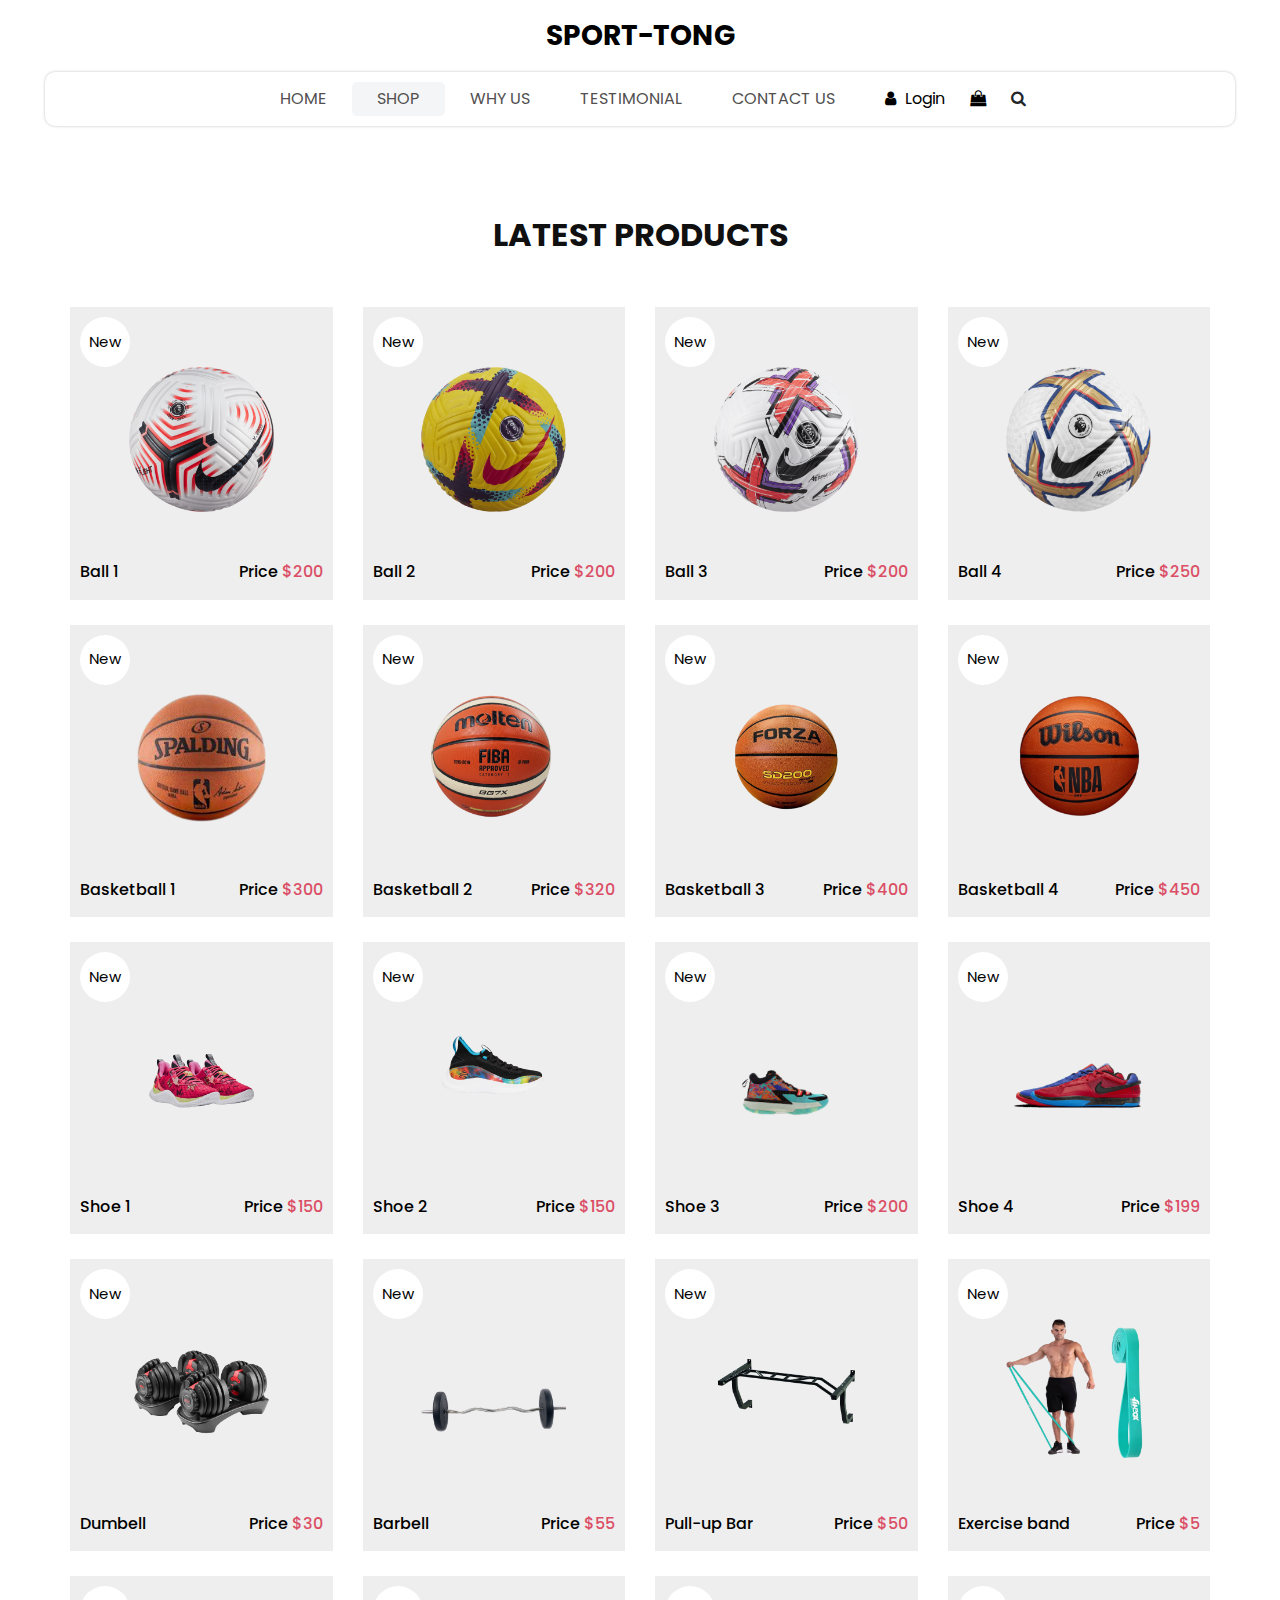
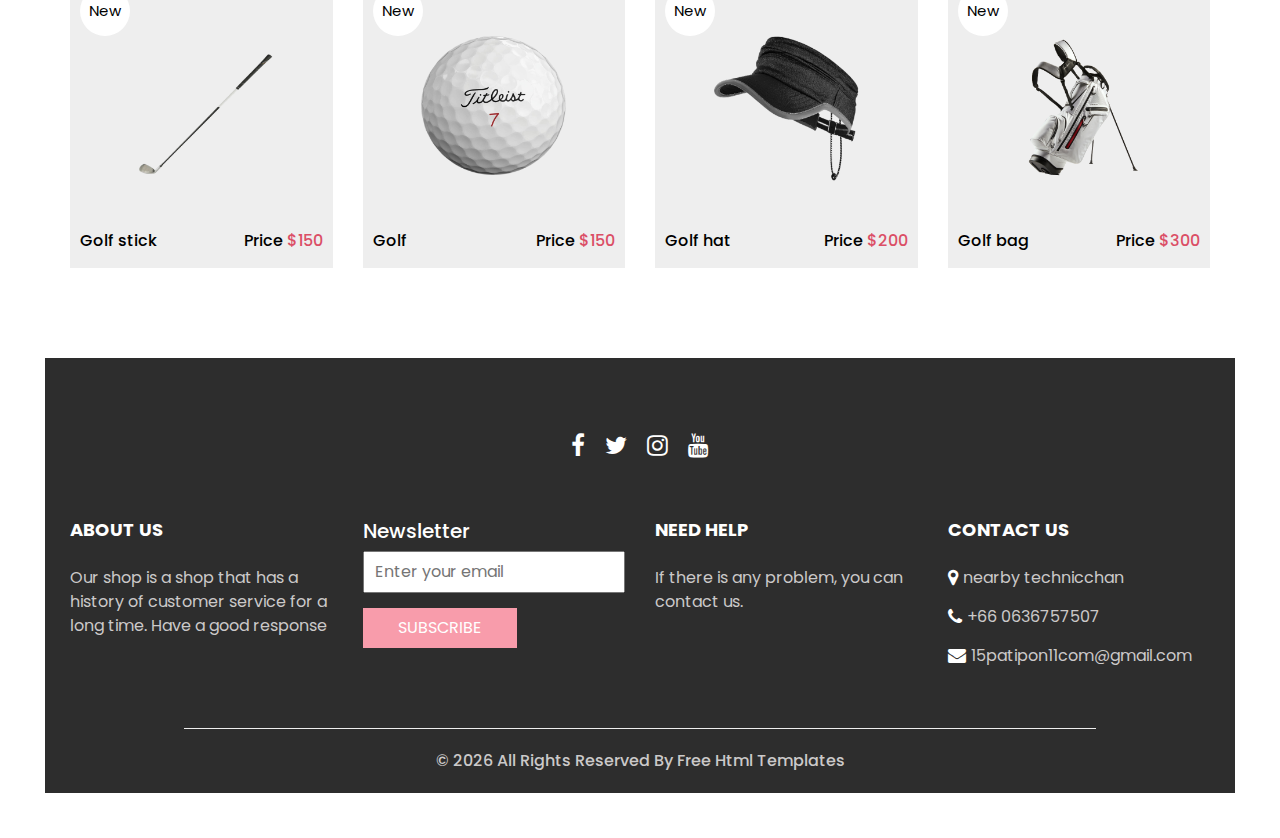
<file: shop.html>
<!DOCTYPE html>
<html>

<head>
  <!-- Basic -->
  <meta charset="utf-8" />
  <meta http-equiv="X-UA-Compatible" content="IE=edge" />
  <!-- Mobile Metas -->
  <meta name="viewport" content="width=device-width, initial-scale=1, shrink-to-fit=no" />
  <!-- Site Metas -->
  <meta name="keywords" content="" />
  <meta name="description" content="" />
  <meta name="author" content="" />
  <link rel="shortcut icon" href="images/iconsporty.png" type="image/x-icon">

  <title>
    Sport-tong
  </title>

  <!-- slider stylesheet -->
  <link rel="stylesheet" type="text/css" href="https://cdnjs.cloudflare.com/ajax/libs/OwlCarousel2/2.3.4/assets/owl.carousel.min.css" />

  <!-- bootstrap core css -->
  <link rel="stylesheet" type="text/css" href="css/bootstrap.css" />

  <!-- Custom styles for this template -->
  <link href="css/style.css" rel="stylesheet" />
  <!-- responsive style -->
  <link href="css/responsive.css" rel="stylesheet" />
</head>

<body>
  <div class="hero_area">
    <!-- header section strats -->
    <header class="header_section">
      <nav class="navbar navbar-expand-lg custom_nav-container ">
        <a class="navbar-brand" href="index.html">
          <span>
            Sport-tong
          </span>
        </a>
        <button class="navbar-toggler" type="button" data-toggle="collapse" data-target="#navbarSupportedContent" aria-controls="navbarSupportedContent" aria-expanded="false" aria-label="Toggle navigation">
          <span class=""></span>
        </button>

        <div class="collapse navbar-collapse innerpage_navbar" id="navbarSupportedContent">
          <ul class="navbar-nav  ">
            <li class="nav-item ">
              <a class="nav-link" href="index.html">Home <span class="sr-only">(current)</span></a>
            </li>
            <li class="nav-item active">
              <a class="nav-link" href="shop.html">
                Shop
              </a>
            </li>
            <li class="nav-item">
              <a class="nav-link" href="why.html">
                Why Us
              </a>
            </li>
            <li class="nav-item">
              <a class="nav-link" href="testimonial.html">
                Testimonial
              </a>
            </li>
            <li class="nav-item">
              <a class="nav-link" href="contact.html">Contact Us</a>
            </li>
          </ul>
          <div class="user_option">
            <a href="">
              <i class="fa fa-user" aria-hidden="true"></i>
              <span>
                Login
              </span>
            </a>
            <a href="">
              <i class="fa fa-shopping-bag" aria-hidden="true"></i>
            </a>
            <form class="form-inline ">
              <button class="btn nav_search-btn" type="submit">
                <i class="fa fa-search" aria-hidden="true"></i>
              </button>
            </form>
          </div>
        </div>
      </nav>
    </header>
    <!-- end header section -->

  </div>
  <!-- end hero area -->

  <!-- shop section -->

  <section class="shop_section layout_padding">
    <div class="container">
      <div class="heading_container heading_center">
        <h2>
          Latest Products
        </h2>
      </div>
      <div class="row">
        <div class="col-sm-6 col-md-4 col-lg-3">
          <div class="box">
            <a href="">
              <div class="img-box">
                <img src="images/p1.png" alt="">
              </div>
              <div class="detail-box">
                <h6>
                  Ball 1
                </h6>
                <h6>
                  Price
                  <span>
                    $200
                  </span>
                </h6>
              </div>
              <div class="new">
                <span>
                  New
                </span>
              </div>
            </a>
          </div>
        </div>
        <div class="col-sm-6 col-md-4 col-lg-3">
          <div class="box">
            <a href="">
              <div class="img-box">
                <img src="images/p2.png" alt="">
              </div>
              <div class="detail-box">
                <h6>
                  Ball 2
                </h6>
                <h6>
                  Price
                  <span>
                    $200
                  </span>
                </h6>
              </div>
              <div class="new">
                <span>
                  New
                </span>
              </div>
            </a>
          </div>
        </div>
        <div class="col-sm-6 col-md-4 col-lg-3">
          <div class="box">
            <a href="">
              <div class="img-box">
                <img src="images/p3.png" alt="">
              </div>
              <div class="detail-box">
                <h6>
                  Ball 3
                </h6>
                <h6>
                  Price
                  <span>
                    $200
                  </span>
                </h6>
              </div>
              <div class="new">
                <span>
                  New
                </span>
              </div>
            </a>
          </div>
        </div>
        <div class="col-sm-6 col-md-4 col-lg-3">
          <div class="box">
            <a href="">
              <div class="img-box">
                <img src="images/p4.png" alt="">
              </div>
              <div class="detail-box">
                <h6>
                  Ball 4
                </h6>
                <h6>
                  Price
                  <span>
                    $250
                  </span>
                </h6>
              </div>
              <div class="new">
                <span>
                  New
                </span>
              </div>
            </a>
          </div>
        </div>
        <div class="col-sm-6 col-md-4 col-lg-3">
          <div class="box">
            <a href="">
              <div class="img-box">
                <img src="images/p5.png" alt="">
              </div>
              <div class="detail-box">
                <h6>
                  Basketball 1
                </h6>
                <h6>
                  Price
                  <span>
                    $300
                  </span>
                </h6>
              </div>
              <div class="new">
                <span>
                  New
                </span>
              </div>
            </a>
          </div>
        </div>
        <div class="col-sm-6 col-md-4 col-lg-3">
          <div class="box">
            <a href="">
              <div class="img-box">
                <img src="images/p6.png" alt="">
              </div>
              <div class="detail-box">
                <h6>
                  Basketball 2
                </h6>
                <h6>
                  Price
                  <span>
                    $320
                  </span>
                </h6>
              </div>
              <div class="new">
                <span>
                  New
                </span>
              </div>
            </a>
          </div>
        </div>
        <div class="col-sm-6 col-md-4 col-lg-3">
          <div class="box">
            <a href="">
              <div class="img-box">
                <img src="images/p7.png" alt="">
              </div>
              <div class="detail-box">
                <h6>
                  Basketball 3
                </h6>
                <h6>
                  Price
                  <span>
                    $400
                  </span>
                </h6>
              </div>
              <div class="new">
                <span>
                  New
                </span>
              </div>
            </a>
          </div>
        </div>
        <div class="col-sm-6 col-md-4 col-lg-3">
          <div class="box">
            <a href="">
              <div class="img-box">
                <img src="images/p8.png" alt="">
              </div>
              <div class="detail-box">
                <h6>
                  Basketball 4
                </h6>
                <h6>
                  Price
                  <span>
                    $450
                  </span>
                </h6>
              </div>
              <div class="new">
                <span>
                  New
                </span>
              </div>
            </a>
          </div>
        </div>
      </div>
      <div class="row">
        <div class="col-sm-6 col-md-4 col-lg-3">
          <div class="box">
            <a href="">
              <div class="img-box">
                <img src="images/p9.png" alt="">
              </div>
              <div class="detail-box">
                <h6>
                  Shoe 1
                </h6>
                <h6>
                  Price
                  <span>
                    $150
                  </span>
                </h6>
              </div>
              <div class="new">
                <span>
                  New
                </span>
              </div>
            </a>
          </div>
        </div>
        <div class="col-sm-6 col-md-4 col-lg-3">
          <div class="box">
            <a href="">
              <div class="img-box">
                <img src="images/p10.png" alt="">
              </div>
              <div class="detail-box">
                <h6>
                  Shoe 2
                </h6>
                <h6>
                  Price
                  <span>
                    $150
                  </span>
                </h6>
              </div>
              <div class="new">
                <span>
                  New
                </span>
              </div>
            </a>
          </div>
        </div>
        <div class="col-sm-6 col-md-4 col-lg-3">
          <div class="box">
            <a href="">
              <div class="img-box">
                <img src="images/p11.png" alt="">
              </div>
              <div class="detail-box">
                <h6>
                  Shoe 3
                </h6>
                <h6>
                  Price
                  <span>
                    $200
                  </span>
                </h6>
              </div>
              <div class="new">
                <span>
                  New
                </span>
              </div>
            </a>
          </div>
        </div>
        <div class="col-sm-6 col-md-4 col-lg-3">
          <div class="box">
            <a href="">
              <div class="img-box">
                <img src="images/p12.png" alt="">
              </div>
              <div class="detail-box">
                <h6>
                  Shoe 4
                </h6>
                <h6>
                  Price
                  <span>
                    $199
                  </span>
                </h6>
              </div>
              <div class="new">
                <span>
                  New
                </span>
              </div>
            </a>
          </div>
        </div>
        <div class="col-sm-6 col-md-4 col-lg-3">
          <div class="box">
            <a href="">
              <div class="img-box">
                <img src="images/p13.png" alt="">
              </div>
              <div class="detail-box">
                <h6>
                  Dumbell 
                </h6>
                <h6>
                  Price
                  <span>
                    $30
                  </span>
                </h6>
              </div>
              <div class="new">
                <span>
                  New
                </span>
              </div>
            </a>
          </div>
        </div>
        <div class="col-sm-6 col-md-4 col-lg-3">
          <div class="box">
            <a href="">
              <div class="img-box">
                <img src="images/p14.png" alt="">
              </div>
              <div class="detail-box">
                <h6>
                  Barbell
                </h6>
                <h6>
                  Price
                  <span>
                    $55
                  </span>
                </h6>
              </div>
              <div class="new">
                <span>
                  New
                </span>
              </div>
            </a>
          </div>
        </div>
        <div class="col-sm-6 col-md-4 col-lg-3">
          <div class="box">
            <a href="">
              <div class="img-box">
                <img src="images/p15.png" alt="">
              </div>
              <div class="detail-box">
                <h6>
                  Pull-up Bar
                </h6>
                <h6>
                  Price
                  <span>
                    $50
                  </span>
                </h6>
              </div>
              <div class="new">
                <span>
                  New
                </span>
              </div>
            </a>
          </div>
        </div>
        <div class="col-sm-6 col-md-4 col-lg-3">
          <div class="box">
            <a href="">
              <div class="img-box">
                <img src="images/p16.png" alt="">
              </div>
              <div class="detail-box">
                <h6>
                  Exercise band
                </h6>
                <h6>
                  Price
                  <span>
                    $5
                  </span>
                </h6>
              </div>
              <div class="new">
                <span>
                  New
                </span>
              </div>
            </a>
          </div>
        </div>
        <div class="col-sm-6 col-md-4 col-lg-3">
          <div class="box">
            <a href="">
              <div class="img-box">
                <img src="images/p17.png" alt="">
              </div>
              <div class="detail-box">
                <h6>
                  Golf stick
                </h6>
                <h6>
                  Price
                  <span>
                    $150
                  </span>
                </h6>
              </div>
              <div class="new">
                <span>
                  New
                </span>
              </div>
            </a>
          </div>
        </div>
        <div class="col-sm-6 col-md-4 col-lg-3">
          <div class="box">
            <a href="">
              <div class="img-box">
                <img src="images/p18.png" alt="">
              </div>
              <div class="detail-box">
                <h6>
                  Golf
                </h6>
                <h6>
                  Price
                  <span>
                    $150
                  </span>
                </h6>
              </div>
              <div class="new">
                <span>
                  New
                </span>
              </div>
            </a>
          </div>
        </div>
        <div class="col-sm-6 col-md-4 col-lg-3">
          <div class="box">
            <a href="">
              <div class="img-box">
                <img src="images/p19.png" alt="">
              </div>
              <div class="detail-box">
                <h6>
                  Golf hat
                </h6>
                <h6>
                  Price
                  <span>
                    $200
                  </span>
                </h6>
              </div>
              <div class="new">
                <span>
                  New
                </span>
              </div>
            </a>
          </div>
        </div>
        <div class="col-sm-6 col-md-4 col-lg-3">
          <div class="box">
            <a href="">
              <div class="img-box">
                <img src="images/p20.png" alt="">
              </div>
              <div class="detail-box">
                <h6>
                  Golf bag
                </h6>
                <h6>
                  Price
                  <span>
                    $300
                  </span>
                </h6>
              </div>
              <div class="new">
                <span>
                  New
                </span>
              </div>
            </a>
          </div>
        </div>
    </div>
  </section>

  <!-- end shop section -->

  <!-- info section -->

  <section class="info_section  layout_padding2-top">
    <div class="social_container">
      <div class="social_box">
        <a href="https://th-th.facebook.com/">
          <i class="fa fa-facebook" aria-hidden="true"></i>
        </a>
        <a href="https://twitter.com/?lang=th">
          <i class="fa fa-twitter" aria-hidden="true"></i>
        </a>
        <a href="https://www.instagram.com/">
          <i class="fa fa-instagram" aria-hidden="true"></i>
        </a>
        <a href="https://www.youtube.com/?hl=th&gl=TH">
          <i class="fa fa-youtube" aria-hidden="true"></i>
        </a>
      </div>
    </div>
    <div class="info_container ">
      <div class="container">
        <div class="row">
          <div class="col-md-6 col-lg-3">
            <h6>
              ABOUT US
            </h6>
            <p>
              Our shop is a shop that has a history of customer service for a long time. Have a good response
            </p>
          </div>
          <div class="col-md-6 col-lg-3">
            <div class="info_form ">
              <h5>
                Newsletter
              </h5>
              <form action="#">
                <input type="email" placeholder="Enter your email">
                <button>
                  Subscribe
                </button>
              </form>
            </div>
          </div>
          <div class="col-md-6 col-lg-3">
            <h6>
              NEED HELP
            </h6>
            <p>
              If there is any problem, you can contact us.
            </p>
          </div>
          <div class="col-md-6 col-lg-3">
            <h6>
              CONTACT US
            </h6>
            <div class="info_link-box">
              <a href="">
                <i class="fa fa-map-marker" aria-hidden="true"></i>
                <span> nearby technicchan </span>
              </a>
              <a href="">
                <i class="fa fa-phone" aria-hidden="true"></i>
                <span>+66 0636757507</span>
              </a>
              <a href="">
                <i class="fa fa-envelope" aria-hidden="true"></i>
                <span> 15patipon11com@gmail.com</span>
              </a>
            </div>
          </div>
        </div>
      </div>
    </div>
    <!-- footer section -->
    <footer class=" footer_section">
      <div class="container">
        <p>
          &copy; <span id="displayYear"></span> All Rights Reserved By
          <a href="https://html.design/">Free Html Templates</a>
        </p>
      </div>
    </footer>
    <!-- footer section -->

  </section>

  <!-- end info section -->


  <script src="js/jquery-3.4.1.min.js"></script>
  <script src="js/bootstrap.js"></script>
  <script src="https://cdnjs.cloudflare.com/ajax/libs/OwlCarousel2/2.3.4/owl.carousel.min.js">
  </script>
  <script src="js/custom.js"></script>

</body>

</html>
</file>
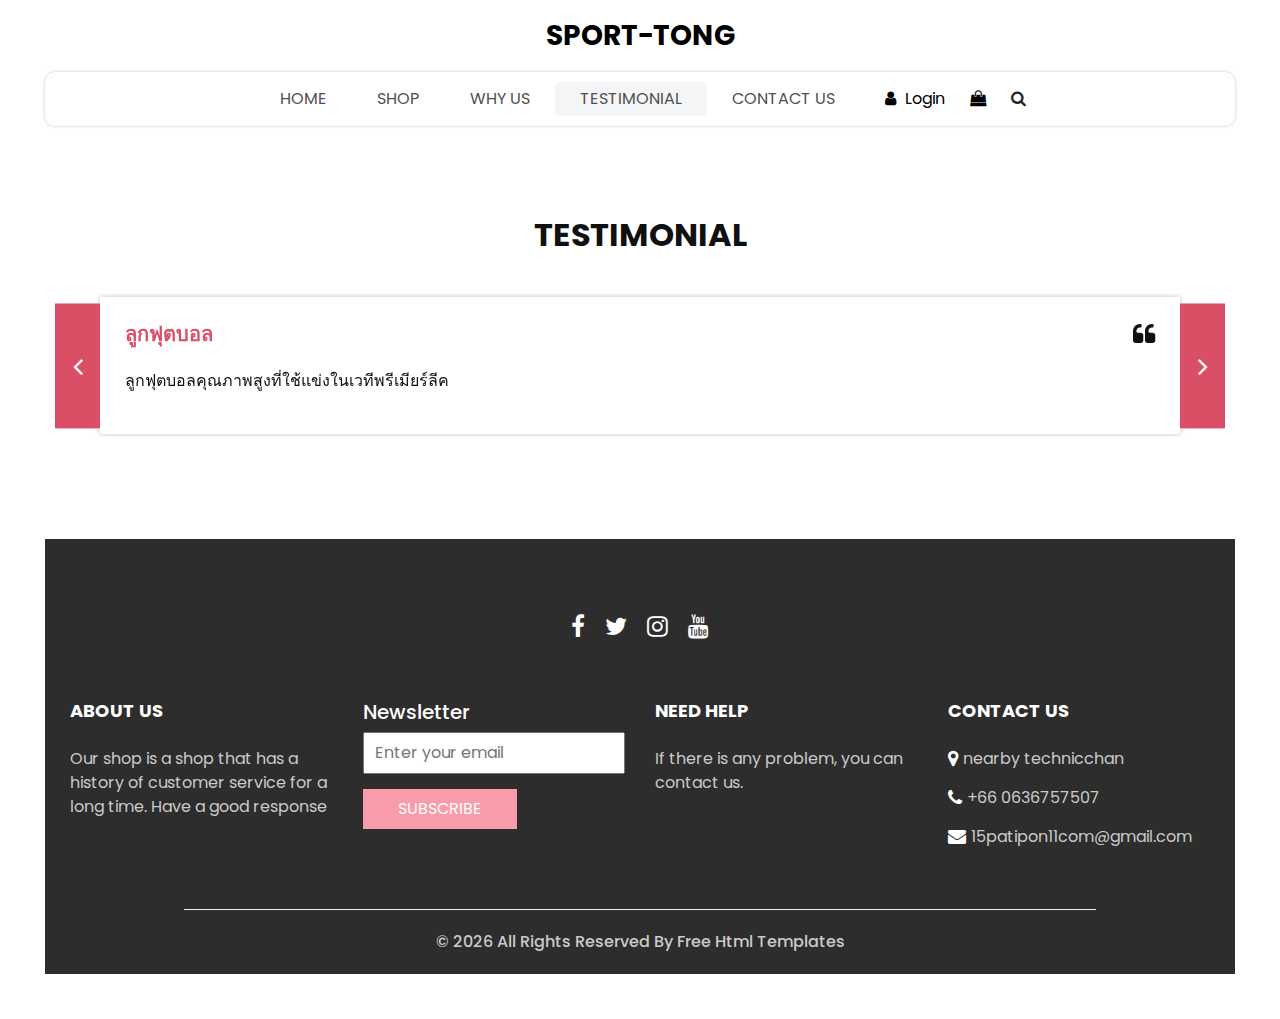
<file: testimonial.html>
<!DOCTYPE html>
<html>

<head>
  <!-- Basic -->
  <meta charset="utf-8" />
  <meta http-equiv="X-UA-Compatible" content="IE=edge" />
  <!-- Mobile Metas -->
  <meta name="viewport" content="width=device-width, initial-scale=1, shrink-to-fit=no" />
  <!-- Site Metas -->
  <meta name="keywords" content="" />
  <meta name="description" content="" />
  <meta name="author" content="" />
  <link rel="shortcut icon" href="images/iconsporty.png" type="image/x-icon">

  <title>
    Sport-tong
  </title>

  <!-- slider stylesheet -->
  <link rel="stylesheet" type="text/css" href="https://cdnjs.cloudflare.com/ajax/libs/OwlCarousel2/2.3.4/assets/owl.carousel.min.css" />

  <!-- bootstrap core css -->
  <link rel="stylesheet" type="text/css" href="css/bootstrap.css" />

  <!-- Custom styles for this template -->
  <link href="css/style.css" rel="stylesheet" />
  <!-- responsive style -->
  <link href="css/responsive.css" rel="stylesheet" />
</head>

<body>
  <div class="hero_area">
    <!-- header section strats -->
    <header class="header_section">
      <nav class="navbar navbar-expand-lg custom_nav-container ">
        <a class="navbar-brand" href="index.html">
          <span>
            Sport-tong
          </span>
        </a>
        <button class="navbar-toggler" type="button" data-toggle="collapse" data-target="#navbarSupportedContent" aria-controls="navbarSupportedContent" aria-expanded="false" aria-label="Toggle navigation">
          <span class=""></span>
        </button>

        <div class="collapse navbar-collapse innerpage_navbar" id="navbarSupportedContent">
          <ul class="navbar-nav  ">
            <li class="nav-item ">
              <a class="nav-link" href="index.html">Home <span class="sr-only">(current)</span></a>
            </li>
            <li class="nav-item">
              <a class="nav-link" href="shop.html">
                Shop
              </a>
            </li>
            <li class="nav-item">
              <a class="nav-link" href="why.html">
                Why Us
              </a>
            </li>
            <li class="nav-item active">
              <a class="nav-link" href="testimonial.html">
                Testimonial
              </a>
            </li>
            <li class="nav-item">
              <a class="nav-link" href="contact.html">Contact Us</a>
            </li>
          </ul>
          <div class="user_option">
            <a href="">
              <i class="fa fa-user" aria-hidden="true"></i>
              <span>
                Login
              </span>
            </a>
            <a href="">
              <i class="fa fa-shopping-bag" aria-hidden="true"></i>
            </a>
            <form class="form-inline ">
              <button class="btn nav_search-btn" type="submit">
                <i class="fa fa-search" aria-hidden="true"></i>
              </button>
            </form>
          </div>
        </div>
      </nav>
    </header>
    <!-- end header section -->

  </div>
  <!-- end hero area -->

  <!-- client section -->
  <section class="client_section layout_padding">
    <div class="container">
      <div class="heading_container heading_center">
        <h2>
          Testimonial
        </h2>
      </div>
    </div>
    <div class="container px-0">
      <div id="customCarousel2" class="carousel  carousel-fade" data-ride="carousel">
        <div class="carousel-inner">
          <div class="carousel-item active">
            <div class="box">
              <div class="client_info">
                <div class="client_name">
                  <h5>
                    ลูกฟุตบอล
                  </h5>
                </div>
                <i class="fa fa-quote-left" aria-hidden="true"></i>
              </div>
              <p>
                ลูกฟุตบอลคุณภาพสูงที่ใช้แข่งในเวทีพรีเมียร์ลีค
              </p>
            </div>
          </div>
          <div class="carousel-item">
            <div class="box">
              <div class="client_info">
                <div class="client_name">
                  <h5>
                    ลูกบาสเกตบอล
                  </h5>
                </div>
                <i class="fa fa-quote-left" aria-hidden="true"></i>
              </div>
              <p>
                เป็นลูกบาสเกตบอลที่ดีมีมาตรฐาน เหนียวไม่ลื่นมือ
              </p>
            </div>
          </div>
          <div class="carousel-item">
            <div class="box">
              <div class="client_info">
                <div class="client_name">
                  <h5>
                    อุปกรณ์ออกกำลังกาย
                  </h5>
                </div>
                <i class="fa fa-quote-left" aria-hidden="true"></i>
              </div>
              <p>
                มีอุปกรณ์ออกกำลังกายที่สามารถใช้พัฒนากล้ามเนื้อ
              </p>
            </div>
          </div>
        </div>
        <div class="carousel_btn-box">
          <a class="carousel-control-prev" href="#customCarousel2" role="button" data-slide="prev">
            <i class="fa fa-angle-left" aria-hidden="true"></i>
            <span class="sr-only">Previous</span>
          </a>
          <a class="carousel-control-next" href="#customCarousel2" role="button" data-slide="next">
            <i class="fa fa-angle-right" aria-hidden="true"></i>
            <span class="sr-only">Next</span>
          </a>
        </div>
      </div>
    </div>
  </section>
  <!-- end client section -->

  <!-- info section -->

  <section class="info_section  layout_padding2-top">
    <div class="social_container">
      <div class="social_box">
        <a href="https://th-th.facebook.com/">
          <i class="fa fa-facebook" aria-hidden="true"></i>
        </a>
        <a href="https://twitter.com/?lang=th">
          <i class="fa fa-twitter" aria-hidden="true"></i>
        </a>
        <a href="https://www.instagram.com/">
          <i class="fa fa-instagram" aria-hidden="true"></i>
        </a>
        <a href="https://www.youtube.com/?hl=th&gl=TH">
          <i class="fa fa-youtube" aria-hidden="true"></i>
        </a>
      </div>
    </div>
    <div class="info_container ">
      <div class="container">
        <div class="row">
          <div class="col-md-6 col-lg-3">
            <h6>
              ABOUT US
            </h6>
            <p>
              Our shop is a shop that has a history of customer service for a long time. Have a good response
            </p>
          </div>
          <div class="col-md-6 col-lg-3">
            <div class="info_form ">
              <h5>
                Newsletter
              </h5>
              <form action="#">
                <input type="email" placeholder="Enter your email">
                <button>
                  Subscribe
                </button>
              </form>
            </div>
          </div>
          <div class="col-md-6 col-lg-3">
            <h6>
              NEED HELP
            </h6>
            <p>
              If there is any problem, you can contact us.
            </p>
          </div>
          <div class="col-md-6 col-lg-3">
            <h6>
              CONTACT US
            </h6>
            <div class="info_link-box">
              <a href="">
                <i class="fa fa-map-marker" aria-hidden="true"></i>
                <span> nearby technicchan </span>
              </a>
              <a href="">
                <i class="fa fa-phone" aria-hidden="true"></i>
                <span>+66 0636757507</span>
              </a>
              <a href="">
                <i class="fa fa-envelope" aria-hidden="true"></i>
                <span> 15patipon11com@gmail.com</span>
              </a>
            </div>
          </div>
        </div>
      </div>
    </div>
    <!-- footer section -->
    <footer class=" footer_section">
      <div class="container">
        <p>
          &copy; <span id="displayYear"></span> All Rights Reserved By
          <a href="https://html.design/">Free Html Templates</a>
        </p>
      </div>
    </footer>
    <!-- footer section -->

  </section>

  <!-- end info section -->


  <script src="js/jquery-3.4.1.min.js"></script>
  <script src="js/bootstrap.js"></script>
  <script src="https://cdnjs.cloudflare.com/ajax/libs/OwlCarousel2/2.3.4/owl.carousel.min.js">
  </script>
  <script src="js/custom.js"></script>

</body>

</html>
</file>
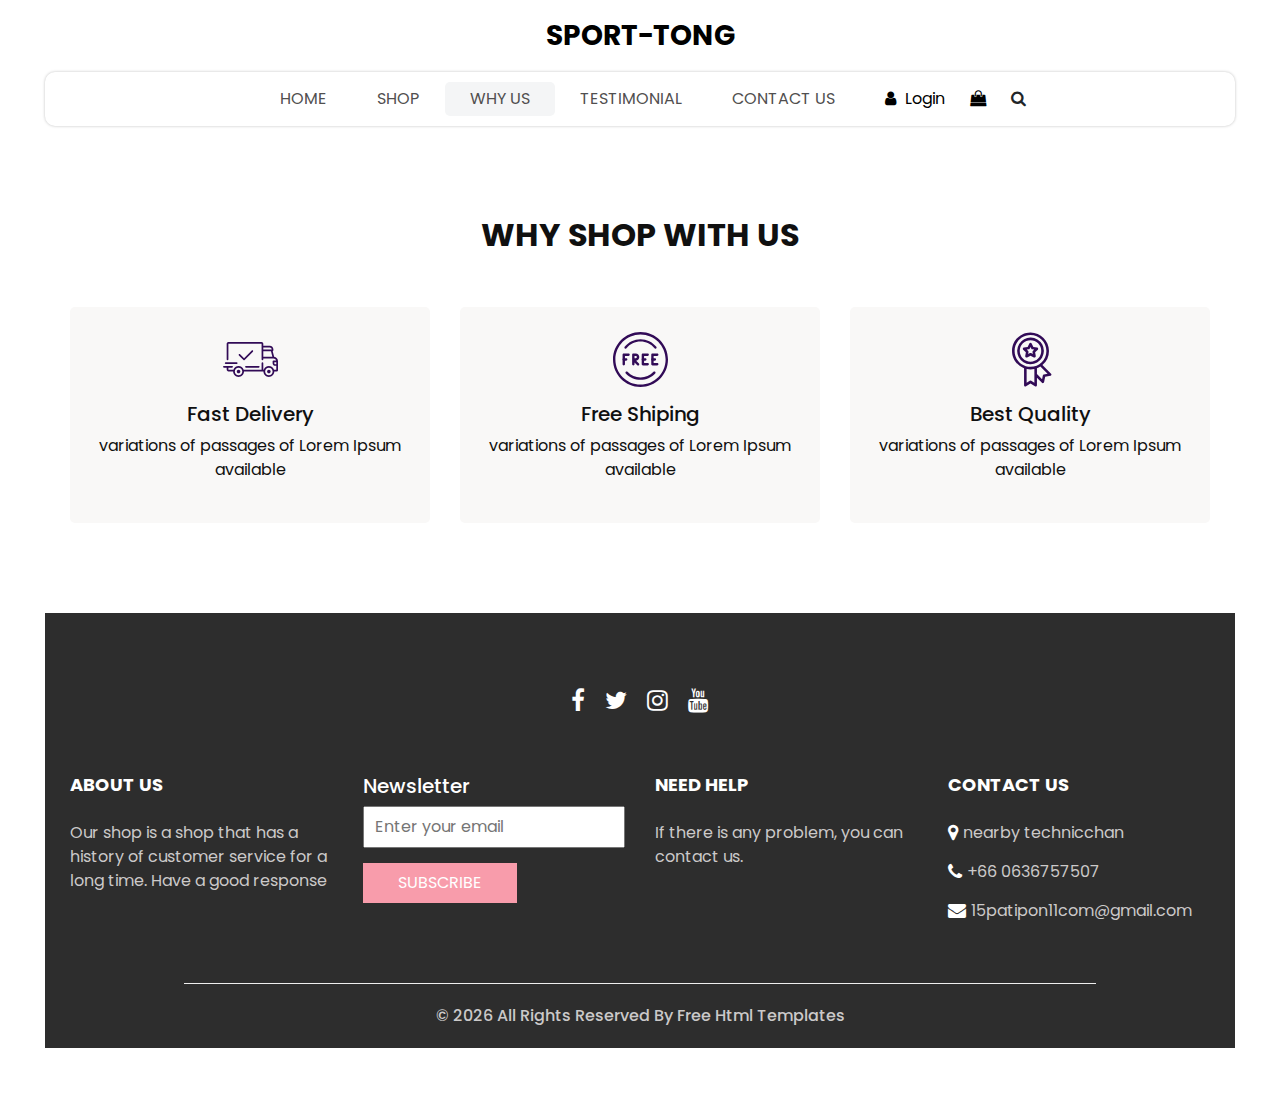
<file: why.html>
<!DOCTYPE html>
<html>

<head>
  <!-- Basic -->
  <meta charset="utf-8" />
  <meta http-equiv="X-UA-Compatible" content="IE=edge" />
  <!-- Mobile Metas -->
  <meta name="viewport" content="width=device-width, initial-scale=1, shrink-to-fit=no" />
  <!-- Site Metas -->
  <meta name="keywords" content="" />
  <meta name="description" content="" />
  <meta name="author" content="" />
  <link rel="shortcut icon" href="images/iconsporty.png" type="image/x-icon">

  <title>
    Sport-tong
  </title>

  <!-- slider stylesheet -->
  <link rel="stylesheet" type="text/css" href="https://cdnjs.cloudflare.com/ajax/libs/OwlCarousel2/2.3.4/assets/owl.carousel.min.css" />

  <!-- bootstrap core css -->
  <link rel="stylesheet" type="text/css" href="css/bootstrap.css" />

  <!-- Custom styles for this template -->
  <link href="css/style.css" rel="stylesheet" />
  <!-- responsive style -->
  <link href="css/responsive.css" rel="stylesheet" />
</head>

<body>
  <div class="hero_area">
    <!-- header section strats -->
    <header class="header_section">
      <nav class="navbar navbar-expand-lg custom_nav-container ">
        <a class="navbar-brand" href="index.html">
          <span>
            Sport-tong
          </span>
        </a>
        <button class="navbar-toggler" type="button" data-toggle="collapse" data-target="#navbarSupportedContent" aria-controls="navbarSupportedContent" aria-expanded="false" aria-label="Toggle navigation">
          <span class=""></span>
        </button>

        <div class="collapse navbar-collapse innerpage_navbar" id="navbarSupportedContent">
          <ul class="navbar-nav  ">
            <li class="nav-item ">
              <a class="nav-link" href="index.html">Home <span class="sr-only">(current)</span></a>
            </li>
            <li class="nav-item">
              <a class="nav-link" href="shop.html">
                Shop
              </a>
            </li>
            <li class="nav-item active">
              <a class="nav-link" href="why.html">
                Why Us
              </a>
            </li>
            <li class="nav-item">
              <a class="nav-link" href="testimonial.html">
                Testimonial
              </a>
            </li>
            <li class="nav-item">
              <a class="nav-link" href="contact.html">Contact Us</a>
            </li>
          </ul>
          <div class="user_option">
            <a href="">
              <i class="fa fa-user" aria-hidden="true"></i>
              <span>
                Login
              </span>
            </a>
            <a href="">
              <i class="fa fa-shopping-bag" aria-hidden="true"></i>
            </a>
            <form class="form-inline ">
              <button class="btn nav_search-btn" type="submit">
                <i class="fa fa-search" aria-hidden="true"></i>
              </button>
            </form>
          </div>
        </div>
      </nav>
    </header>
    <!-- end header section -->

  </div>
  <!-- end hero area -->

  <!-- why section -->

  <section class="why_section layout_padding">
    <div class="container">
      <div class="heading_container heading_center">
        <h2>
          Why Shop With Us
        </h2>
      </div>
      <div class="row">
        <div class="col-md-4">
          <div class="box ">
            <div class="img-box">
              <svg version="1.1" id="Layer_1" xmlns="http://www.w3.org/2000/svg" xmlns:xlink="http://www.w3.org/1999/xlink" x="0px" y="0px" viewBox="0 0 512 512" style="enable-background:new 0 0 512 512;" xml:space="preserve">
                <g>
                  <g>
                    <path d="M476.158,231.363l-13.259-53.035c3.625-0.77,6.345-3.986,6.345-7.839v-8.551c0-18.566-15.105-33.67-33.67-33.67h-60.392
                 V110.63c0-9.136-7.432-16.568-16.568-16.568H50.772c-9.136,0-16.568,7.432-16.568,16.568V256c0,4.427,3.589,8.017,8.017,8.017
                 c4.427,0,8.017-3.589,8.017-8.017V110.63c0-0.295,0.239-0.534,0.534-0.534h307.841c0.295,0,0.534,0.239,0.534,0.534v145.372
                 c0,4.427,3.589,8.017,8.017,8.017c4.427,0,8.017-3.589,8.017-8.017v-9.088h94.569c0.008,0,0.014,0.002,0.021,0.002
                 c0.008,0,0.015-0.001,0.022-0.001c11.637,0.008,21.518,7.646,24.912,18.171h-24.928c-4.427,0-8.017,3.589-8.017,8.017v17.102
                 c0,13.851,11.268,25.119,25.119,25.119h9.086v35.273h-20.962c-6.886-19.883-25.787-34.205-47.982-34.205
                 s-41.097,14.322-47.982,34.205h-3.86v-60.393c0-4.427-3.589-8.017-8.017-8.017c-4.427,0-8.017,3.589-8.017,8.017v60.391H192.817
                 c-6.886-19.883-25.787-34.205-47.982-34.205s-41.097,14.322-47.982,34.205H50.772c-0.295,0-0.534-0.239-0.534-0.534v-17.637
                 h34.739c4.427,0,8.017-3.589,8.017-8.017s-3.589-8.017-8.017-8.017H8.017c-4.427,0-8.017,3.589-8.017,8.017
                 s3.589,8.017,8.017,8.017h26.188v17.637c0,9.136,7.432,16.568,16.568,16.568h43.304c-0.002,0.178-0.014,0.355-0.014,0.534
                 c0,27.996,22.777,50.772,50.772,50.772s50.772-22.776,50.772-50.772c0-0.18-0.012-0.356-0.014-0.534h180.67
                 c-0.002,0.178-0.014,0.355-0.014,0.534c0,27.996,22.777,50.772,50.772,50.772c27.995,0,50.772-22.776,50.772-50.772
                 c0-0.18-0.012-0.356-0.014-0.534h26.203c4.427,0,8.017-3.589,8.017-8.017v-85.511C512,251.989,496.423,234.448,476.158,231.363z
                  M375.182,144.301h60.392c9.725,0,17.637,7.912,17.637,17.637v0.534h-78.029V144.301z M375.182,230.881v-52.376h71.235
                 l13.094,52.376H375.182z M144.835,401.904c-19.155,0-34.739-15.583-34.739-34.739s15.584-34.739,34.739-34.739
                 c19.155,0,34.739,15.583,34.739,34.739S163.99,401.904,144.835,401.904z M427.023,401.904c-19.155,0-34.739-15.583-34.739-34.739
                 s15.584-34.739,34.739-34.739c19.155,0,34.739,15.583,34.739,34.739S446.178,401.904,427.023,401.904z M495.967,299.29h-9.086
                 c-5.01,0-9.086-4.076-9.086-9.086v-9.086h18.171V299.29z" />
                  </g>
                </g>
                <g>
                  <g>
                    <path d="M144.835,350.597c-9.136,0-16.568,7.432-16.568,16.568c0,9.136,7.432,16.568,16.568,16.568
                 c9.136,0,16.568-7.432,16.568-16.568C161.403,358.029,153.971,350.597,144.835,350.597z" />
                  </g>
                </g>
                <g>
                  <g>
                    <path d="M427.023,350.597c-9.136,0-16.568,7.432-16.568,16.568c0,9.136,7.432,16.568,16.568,16.568
                 c9.136,0,16.568-7.432,16.568-16.568C443.591,358.029,436.159,350.597,427.023,350.597z" />
                  </g>
                </g>
                <g>
                  <g>
                    <path d="M332.96,316.393H213.244c-4.427,0-8.017,3.589-8.017,8.017s3.589,8.017,8.017,8.017H332.96
                 c4.427,0,8.017-3.589,8.017-8.017S337.388,316.393,332.96,316.393z" />
                  </g>
                </g>
                <g>
                  <g>
                    <path d="M127.733,282.188H25.119c-4.427,0-8.017,3.589-8.017,8.017s3.589,8.017,8.017,8.017h102.614
                 c4.427,0,8.017-3.589,8.017-8.017S132.16,282.188,127.733,282.188z" />
                  </g>
                </g>
                <g>
                  <g>
                    <path d="M278.771,173.37c-3.13-3.13-8.207-3.13-11.337,0.001l-71.292,71.291l-37.087-37.087c-3.131-3.131-8.207-3.131-11.337,0
                 c-3.131,3.131-3.131,8.206,0,11.337l42.756,42.756c1.565,1.566,3.617,2.348,5.668,2.348s4.104-0.782,5.668-2.348l76.96-76.96
                 C281.901,181.576,281.901,176.501,278.771,173.37z" />
                  </g>
                </g>
                <g>
                </g>
                <g>
                </g>
                <g>
                </g>
                <g>
                </g>
                <g>
                </g>
                <g>
                </g>
                <g>
                </g>
                <g>
                </g>
                <g>
                </g>
                <g>
                </g>
                <g>
                </g>
                <g>
                </g>
                <g>
                </g>
                <g>
                </g>
                <g>
                </g>
              </svg>
            </div>
            <div class="detail-box">
              <h5>
                Fast Delivery
              </h5>
              <p>
                variations of passages of Lorem Ipsum available
              </p>
            </div>
          </div>
        </div>
        <div class="col-md-4">
          <div class="box ">
            <div class="img-box">
              <svg version="1.1" id="Capa_1" xmlns="http://www.w3.org/2000/svg" xmlns:xlink="http://www.w3.org/1999/xlink" x="0px" y="0px" viewBox="0 0 490.667 490.667" style="enable-background:new 0 0 490.667 490.667;" xml:space="preserve">
                <g>
                  <g>
                    <path d="M138.667,192H96c-5.888,0-10.667,4.779-10.667,10.667V288c0,5.888,4.779,10.667,10.667,10.667s10.667-4.779,10.667-10.667
                 v-74.667h32c5.888,0,10.667-4.779,10.667-10.667S144.555,192,138.667,192z" />
                  </g>
                </g>
                <g>
                  <g>
                    <path d="M117.333,234.667H96c-5.888,0-10.667,4.779-10.667,10.667S90.112,256,96,256h21.333c5.888,0,10.667-4.779,10.667-10.667
                 S123.221,234.667,117.333,234.667z" />
                  </g>
                </g>
                <g>
                  <g>
                    <path d="M245.333,0C110.059,0,0,110.059,0,245.333s110.059,245.333,245.333,245.333s245.333-110.059,245.333-245.333
                 S380.608,0,245.333,0z M245.333,469.333c-123.52,0-224-100.48-224-224s100.48-224,224-224s224,100.48,224,224
                 S368.853,469.333,245.333,469.333z" />
                  </g>
                </g>
                <g>
                  <g>
                    <path d="M386.752,131.989C352.085,88.789,300.544,64,245.333,64s-106.752,24.789-141.419,67.989
                 c-3.691,4.587-2.965,11.307,1.643,14.997c4.587,3.691,11.307,2.965,14.976-1.643c30.613-38.144,76.096-60.011,124.8-60.011
                 s94.187,21.867,124.779,60.011c2.112,2.624,5.205,3.989,8.32,3.989c2.368,0,4.715-0.768,6.677-2.347
                 C389.717,143.296,390.443,136.576,386.752,131.989z" />
                  </g>
                </g>
                <g>
                  <g>
                    <path d="M376.405,354.923c-4.224-4.032-11.008-3.861-15.061,0.405c-30.613,32.235-71.808,50.005-116.011,50.005
                 s-85.397-17.771-115.989-50.005c-4.032-4.309-10.816-4.437-15.061-0.405c-4.309,4.053-4.459,10.816-0.405,15.083
                 c34.667,36.544,81.344,56.661,131.456,56.661s96.789-20.117,131.477-56.661C380.864,365.739,380.693,358.976,376.405,354.923z" />
                  </g>
                </g>
                <g>
                  <g>
                    <path d="M206.805,255.723c15.701-2.027,27.861-15.488,27.861-31.723c0-17.643-14.357-32-32-32h-21.333
                 c-5.888,0-10.667,4.779-10.667,10.667v42.581c0,0.043,0,0.107,0,0.149V288c0,5.888,4.779,10.667,10.667,10.667
                 S192,293.888,192,288v-16.917l24.448,24.469c2.091,2.069,4.821,3.115,7.552,3.115c2.731,0,5.461-1.045,7.531-3.136
                 c4.16-4.16,4.16-10.923,0-15.083L206.805,255.723z M192,234.667v-21.333h10.667c5.867,0,10.667,4.779,10.667,10.667
                 s-4.8,10.667-10.667,10.667H192z" />
                  </g>
                </g>
                <g>
                  <g>
                    <path d="M309.333,277.333h-32v-64h32c5.888,0,10.667-4.779,10.667-10.667S315.221,192,309.333,192h-42.667
                 c-5.888,0-10.667,4.779-10.667,10.667V288c0,5.888,4.779,10.667,10.667,10.667h42.667c5.888,0,10.667-4.779,10.667-10.667
                 S315.221,277.333,309.333,277.333z" />
                  </g>
                </g>
                <g>
                  <g>
                    <path d="M288,234.667h-21.333c-5.888,0-10.667,4.779-10.667,10.667S260.779,256,266.667,256H288
                 c5.888,0,10.667-4.779,10.667-10.667S293.888,234.667,288,234.667z" />
                  </g>
                </g>
                <g>
                  <g>
                    <path d="M394.667,277.333h-32v-64h32c5.888,0,10.667-4.779,10.667-10.667S400.555,192,394.667,192H352
                 c-5.888,0-10.667,4.779-10.667,10.667V288c0,5.888,4.779,10.667,10.667,10.667h42.667c5.888,0,10.667-4.779,10.667-10.667
                 S400.555,277.333,394.667,277.333z" />
                  </g>
                </g>
                <g>
                  <g>
                    <path d="M373.333,234.667H352c-5.888,0-10.667,4.779-10.667,10.667S346.112,256,352,256h21.333
                 c5.888,0,10.667-4.779,10.667-10.667S379.221,234.667,373.333,234.667z" />
                  </g>
                </g>
                <g>
                </g>
                <g>
                </g>
                <g>
                </g>
                <g>
                </g>
                <g>
                </g>
                <g>
                </g>
                <g>
                </g>
                <g>
                </g>
                <g>
                </g>
                <g>
                </g>
                <g>
                </g>
                <g>
                </g>
                <g>
                </g>
                <g>
                </g>
                <g>
                </g>
              </svg>
            </div>
            <div class="detail-box">
              <h5>
                Free Shiping
              </h5>
              <p>
                variations of passages of Lorem Ipsum available
              </p>
            </div>
          </div>
        </div>
        <div class="col-md-4">
          <div class="box ">
            <div class="img-box">
              <svg id="_30_Premium" height="512" viewBox="0 0 512 512" width="512" xmlns="http://www.w3.org/2000/svg" data-name="30_Premium">
                <g id="filled">
                  <path d="m252.92 300h3.08a124.245 124.245 0 1 0 -4.49-.09c.075.009.15.023.226.03.394.039.789.06 1.184.06zm-96.92-124a100 100 0 1 1 100 100 100.113 100.113 0 0 1 -100-100z" />
                  <path d="m447.445 387.635-80.4-80.4a171.682 171.682 0 0 0 60.955-131.235c0-94.841-77.159-172-172-172s-172 77.159-172 172c0 73.747 46.657 136.794 112 161.2v158.8c-.3 9.289 11.094 15.384 18.656 9.984l41.344-27.562 41.344 27.562c7.574 5.4 18.949-.7 18.656-9.984v-70.109l46.6 46.594c6.395 6.789 18.712 3.025 20.253-6.132l9.74-48.724 48.725-9.742c9.163-1.531 12.904-13.893 6.127-20.252zm-339.445-211.635c0-81.607 66.393-148 148-148s148 66.393 148 148-66.393 148-148 148-148-66.393-148-148zm154.656 278.016a12 12 0 0 0 -13.312 0l-29.344 19.562v-129.378a172.338 172.338 0 0 0 72 0v129.38zm117.381-58.353a12 12 0 0 0 -9.415 9.415l-6.913 34.58-47.709-47.709v-54.749a171.469 171.469 0 0 0 31.467-15.6l67.151 67.152z" />
                  <path d="m287.62 236.985c8.349 4.694 19.251-3.212 17.367-12.618l-5.841-35.145 25.384-25c7.049-6.5 2.89-19.3-6.634-20.415l-35.23-5.306-15.933-31.867c-4.009-8.713-17.457-8.711-21.466 0l-15.933 31.866-35.23 5.306c-9.526 1.119-13.681 13.911-6.634 20.415l25.384 25-5.841 35.145c-1.879 9.406 9 17.31 17.367 12.618l31.62-16.414zm-53-32.359 2.928-17.615a12 12 0 0 0 -3.417-10.516l-12.721-12.531 17.658-2.66a12 12 0 0 0 8.947-6.5l7.985-15.971 7.985 15.972a12 12 0 0 0 8.947 6.5l17.658 2.66-12.723 12.535a12 12 0 0 0 -3.417 10.516l2.928 17.615-15.849-8.231a12 12 0 0 0 -11.058 0z" />
                </g>
              </svg>
            </div>
            <div class="detail-box">
              <h5>
                Best Quality
              </h5>
              <p>
                variations of passages of Lorem Ipsum available
              </p>
            </div>
          </div>
        </div>
      </div>
    </div>
  </section>

  <!-- end why section -->

  <!-- info section -->

  <section class="info_section  layout_padding2-top">
    <div class="social_container">
      <div class="social_box">
        <a href="https://th-th.facebook.com/">
          <i class="fa fa-facebook" aria-hidden="true"></i>
        </a>
        <a href="https://twitter.com/?lang=th">
          <i class="fa fa-twitter" aria-hidden="true"></i>
        </a>
        <a href="https://www.instagram.com/">
          <i class="fa fa-instagram" aria-hidden="true"></i>
        </a>
        <a href="https://www.youtube.com/?hl=th&gl=TH">
          <i class="fa fa-youtube" aria-hidden="true"></i>
        </a>
      </div>
    </div>
    <div class="info_container ">
      <div class="container">
        <div class="row">
          <div class="col-md-6 col-lg-3">
            <h6>
              ABOUT US
            </h6>
            <p>
              Our shop is a shop that has a history of customer service for a long time. Have a good response
            </p>
          </div>
          <div class="col-md-6 col-lg-3">
            <div class="info_form ">
              <h5>
                Newsletter
              </h5>
              <form action="#">
                <input type="email" placeholder="Enter your email">
                <button>
                  Subscribe
                </button>
              </form>
            </div>
          </div>
          <div class="col-md-6 col-lg-3">
            <h6>
              NEED HELP
            </h6>
            <p>
              If there is any problem, you can contact us.
            </p>
          </div>
          <div class="col-md-6 col-lg-3">
            <h6>
              CONTACT US
            </h6>
            <div class="info_link-box">
              <a href="">
                <i class="fa fa-map-marker" aria-hidden="true"></i>
                <span> nearby technicchan </span>
              </a>
              <a href="">
                <i class="fa fa-phone" aria-hidden="true"></i>
                <span>+66 0636757507</span>
              </a>
              <a href="">
                <i class="fa fa-envelope" aria-hidden="true"></i>
                <span> 15patipon11com@gmail.com</span>
              </a>
            </div>
          </div>
        </div>
      </div>
    </div>
    <!-- footer section -->
    <footer class=" footer_section">
      <div class="container">
        <p>
          &copy; <span id="displayYear"></span> All Rights Reserved By
          <a href="https://html.design/">Free Html Templates</a>
        </p>
      </div>
    </footer>
    <!-- footer section -->

  </section>

  <!-- end info section -->


  <script src="js/jquery-3.4.1.min.js"></script>
  <script src="js/bootstrap.js"></script>
  <script src="https://cdnjs.cloudflare.com/ajax/libs/OwlCarousel2/2.3.4/owl.carousel.min.js">
  </script>
  <script src="js/custom.js"></script>

</body>

</html>
</file>
<file: css/responsive.css>
@media (max-width: 1120px) {
    .saving_section .detail-box {
        padding: 0;
    }
}

@media (max-width: 992px) {
    .user_option {
        justify-content: center;
        margin-left: 0;
        margin-top: 10px;

    }

    .custom_nav-container {
        flex-direction: row;
    }

    .custom_nav-container .navbar-nav {
        align-items: center;
    }

    #navbarSupportedContent .navbar-nav .nav-link {
        margin: 5px 0;
    }

    .slider_section .detail-box {
        padding-left: 0;
    }

    .slider_section .detail-box h1 {
        font-size: 3rem;
    }

    .slider_section .img-box {
        padding: 0;
    }

    .saving_section .row {
        flex-direction: column-reverse;
    }

    .saving_section .detail-box {

        margin-bottom: 30px;
    }

    .client_section .box {
        margin: 15px 25px;
    }

    .client_section .carousel_btn-box {
        display: flex;
        justify-content: center;
        margin-top: 45px;
    }

    .client_section .carousel-control-prev,
    .client_section .carousel-control-next {
        position: unset;
        margin: 0 2.5px;
        width: 45px;
        height: 45px;
    }
}

@media (max-width: 768px) {
    .hero_area {
        padding: 0 25px;
    }

    .slider_section .img-box {
        margin-bottom: 45px;
    }

    .saving_section,
    .gift_section {
        padding-left: 25px;
        padding-right: 25px;
    }

    .gift_section .box {
        padding: 45px 0;
    }

    .gift_section .img-box {
        padding: 0 15px;
        margin-bottom: 45px;
    }

    .info_section .row>div {
        text-align: center;
        display: flex;
        flex-direction: column;
        align-items: center;

    }

    .info_section {
        margin: 0 25px 25px;
    }


}

@media (max-width: 576px) {
    .contact_section {
        padding-left: 25px;
        padding-right: 25px;
    }
}

@media (max-width: 480px) {

    .saving_section .detail-box,
    .gift_section .detail-box {
        padding: 0 5px;
    }
}

@media (max-width: 420px) {}

@media (max-width: 376px) {}

@media (min-width: 1200px) {
    .container {
        max-width: 1170px;
    }
}
</file>
<file: css/style.css>
@import url("https://fonts.googleapis.com/css2?family=Poppins:wght@300;400;500;600;700&display=swap");
@import url("font-awesome.min.css");
body {
  font-family: "poppins", sans-serif;
  color: #101010;
  background-color: #ffffff;
}

.layout_padding {
  padding-top: 90px;
  padding-bottom: 90px;
}

.layout_padding2 {
  padding-top: 45px;
  padding-bottom: 45px;
}

.layout_padding2-top {
  padding-top: 45px;
}

.layout_padding2-bottom {
  padding-bottom: 45px;
}

.layout_padding-top {
  padding-top: 90px;
}

.layout_padding-bottom {
  padding-bottom: 90px;
}

.heading_container {
  display: -webkit-box;
  display: -ms-flexbox;
  display: flex;
  -webkit-box-orient: vertical;
  -webkit-box-direction: normal;
      -ms-flex-direction: column;
          flex-direction: column;
}

.heading_container h2 {
  text-transform: uppercase;
  font-weight: bold;
}

.heading_container h2 span {
  color: #f89cab;
}

.heading_container.heading_center {
  -webkit-box-align: center;
      -ms-flex-align: center;
          align-items: center;
  text-align: center;
}

/*header section*/
.hero_area {
  padding: 0 45px;
}

.hero_area.sub_pages {
  height: auto;
}

#navbarSupportedContent {
  width: 100%;
  background-color: #f9ece6;
  -webkit-box-pack: center;
      -ms-flex-pack: center;
          justify-content: center;
  padding: 10px 0;
  border-radius: 15px 15px 0 0;
}

#navbarSupportedContent.innerpage_navbar {
  background-color: white;
  border-radius: 10px;
  -webkit-box-shadow: 0 0 3px 0 rgba(0, 0, 0, 0.25);
          box-shadow: 0 0 3px 0 rgba(0, 0, 0, 0.25);
}

#navbarSupportedContent.innerpage_navbar .nav-item.active .nav-link {
  background-color: #f4f5f6;
}

#navbarSupportedContent .navbar-nav .nav-link {
  padding: 5px 25px;
  color: #514f4f;
  text-align: center;
  text-transform: uppercase;
  border-radius: 5px;
}

#navbarSupportedContent .nav-item.active .nav-link {
  background-color: #ffffff;
}

a,
a:hover,
a:focus {
  text-decoration: none;
}

a:hover,
a:focus {
  color: initial;
}

.btn,
.btn:focus {
  outline: none !important;
  -webkit-box-shadow: none;
          box-shadow: none;
}

.navbar-brand {
  margin: 15px 0;
  padding: 0;
}

.navbar-brand span {
  font-size: 28px;
  font-weight: bold;
  color: #000000;
  text-transform: uppercase;
  margin: 0;
  padding: 0;
}

.custom_nav-container .nav_search-btn {
  padding: 0;
  border: none;
}

.custom_nav-container {
  z-index: 99999;
  padding: 0;
  -webkit-box-orient: vertical;
  -webkit-box-direction: normal;
      -ms-flex-direction: column;
          flex-direction: column;
  -webkit-box-align: center;
      -ms-flex-align: center;
          align-items: center;
}

.custom_nav-container .navbar-toggler {
  outline: none;
}

.custom_nav-container .navbar-toggler {
  outline: none;
}

.custom_nav-container .navbar-toggler {
  padding: 0;
  width: 37px;
  height: 42px;
  -webkit-transition: all .3s;
  transition: all .3s;
}

.custom_nav-container .navbar-toggler span {
  display: block;
  width: 35px;
  height: 4px;
  background-color: #000000;
  margin: 7px 0;
  -webkit-transition: all 0.3s;
  transition: all 0.3s;
  position: relative;
  border-radius: 5px;
  -webkit-transition: all .3s;
  transition: all .3s;
}

.custom_nav-container .navbar-toggler span::before, .custom_nav-container .navbar-toggler span::after {
  content: "";
  position: absolute;
  left: 0;
  height: 100%;
  width: 100%;
  background-color: #000000;
  top: -10px;
  border-radius: 5px;
  -webkit-transition: all .3s;
  transition: all .3s;
}

.custom_nav-container .navbar-toggler span::after {
  top: 10px;
}

.custom_nav-container .navbar-toggler[aria-expanded="true"] {
  -webkit-transform: rotate(360deg);
          transform: rotate(360deg);
}

.custom_nav-container .navbar-toggler[aria-expanded="true"] span {
  -webkit-transform: rotate(45deg);
          transform: rotate(45deg);
}

.custom_nav-container .navbar-toggler[aria-expanded="true"] span::before, .custom_nav-container .navbar-toggler[aria-expanded="true"] span::after {
  -webkit-transform: rotate(90deg);
          transform: rotate(90deg);
  top: 0;
}

.user_option {
  display: -webkit-box;
  display: -ms-flexbox;
  display: flex;
  -webkit-box-align: center;
      -ms-flex-align: center;
          align-items: center;
  margin-left: 25px;
}

.user_option a {
  margin-right: 25px;
  color: #000000;
}

.user_option a span {
  margin-left: 5px;
}

/*end header section*/
.slider_section .slider_container {
  color: #fefefe;
  background-color: #000000;
  background-color: #34b48e;
  padding: 25px;
  border-radius: 0 0 15px 15px;
}

.slider_section .row {
  -webkit-box-align: center;
      -ms-flex-align: center;
          align-items: center;
}

.slider_section .img-box {
  display: -webkit-box;
  display: -ms-flexbox;
  display: flex;
  -webkit-box-pack: center;
      -ms-flex-pack: center;
          justify-content: center;
  padding: 45px;
}

.slider_section .img-box img {
  width: 275px;
}

.slider_section .detail-box {
  padding-left: 45px;
  margin: 45px 0;
}

.slider_section .detail-box h1 {
  font-weight: bold;
  font-size: 3.5rem;
  margin-bottom: 10px;
}

.slider_section .detail-box a {
  display: inline-block;
  padding: 10px 40px;
  background-color: #000000;
  color: #ffffff;
  border: 1px solid #ffffff;
  border-radius: 5px;
  -webkit-transition: all .3s;
  transition: all .3s;
  margin-top: 25px;
  text-transform: uppercase;
}

.slider_section .detail-box a:hover {
  background-color: transparent;
  color: #f1f1f1;
}

.slider_section .carousel_btn-box {
  display: -webkit-box;
  display: -ms-flexbox;
  display: flex;
  background-color: #ffffff;
  -webkit-box-align: center;
      -ms-flex-align: center;
          align-items: center;
  position: absolute;
  bottom: -25px;
  left: 5%;
  padding: 7px 10px;
  border-radius: 5px 5px 0 0;
}

.slider_section .carousel_btn-box img {
  margin: 0 10px;
}

.slider_section .carousel_btn-box .carousel-control-prev,
.slider_section .carousel_btn-box .carousel-control-next {
  position: unset;
  height: 25px;
  width: 25px;
  background-repeat: no-repeat;
  opacity: 1;
  background-position: center;
  color: #000000;
  font-size: 14px;
}

.shop_section .heading_container {
  margin-bottom: 20px;
}

.shop_section .box {
  background-color: #eeeeee;
  position: relative;
  padding: 10px;
  margin-top: 25px;
}

.shop_section .box a {
  color: #000000;
}

.shop_section .box .img-box {
  display: -webkit-box;
  display: -ms-flexbox;
  display: flex;
  -webkit-box-pack: center;
      -ms-flex-pack: center;
          justify-content: center;
  -webkit-box-align: center;
      -ms-flex-align: center;
          align-items: center;
  padding: 15px 30px;
  height: 245px;
}

.shop_section .box .img-box img {
  max-width: 100%;
  max-height: 145px;
}

.shop_section .box .detail-box {
  display: -webkit-box;
  display: -ms-flexbox;
  display: flex;
  -webkit-box-pack: justify;
      -ms-flex-pack: justify;
          justify-content: space-between;
}

.shop_section .box .detail-box h6 span {
  color: #db4f66;
}

.shop_section .box .new {
  width: 50px;
  height: 50px;
  position: absolute;
  top: 10px;
  left: 10px;
  background-color: #ffffff;
  display: -webkit-box;
  display: -ms-flexbox;
  display: flex;
  -webkit-box-pack: center;
      -ms-flex-pack: center;
          justify-content: center;
  -webkit-box-align: center;
      -ms-flex-align: center;
          align-items: center;
  border-radius: 100%;
  font-size: 15px;
}

.shop_section .btn-box {
  display: -webkit-box;
  display: -ms-flexbox;
  display: flex;
  -webkit-box-pack: center;
      -ms-flex-pack: center;
          justify-content: center;
  margin-top: 45px;
}

.shop_section .btn-box a {
  display: inline-block;
  padding: 10px 40px;
  background-color: #f16179;
  color: #ffffff;
  border: 1px solid #f16179;
  border-radius: 5px;
  -webkit-transition: all .3s;
  transition: all .3s;
}

.shop_section .btn-box a:hover {
  background-color: transparent;
  color: #f16179;
}

.saving_section {
  padding-left: 45px;
  padding-right: 45px;
}

.saving_section .box {
  padding-top: 45px;
  background-color: #48deff;
  color: #ffffff;
  border-radius: 15px;
}

.saving_section .row {
  -webkit-box-align: center;
      -ms-flex-align: center;
          align-items: center;
}

.saving_section .img-box {
  padding: 15px 0 0 25px;
}

.saving_section .img-box img {
  width: 100%;
}

.saving_section .detail-box {
  padding: 0 25px;
}

.saving_section .detail-box p {
  margin-top: 5px;
}

.saving_section .detail-box .btn-box {
  display: -webkit-box;
  display: -ms-flexbox;
  display: flex;
  -ms-flex-wrap: wrap;
      flex-wrap: wrap;
  margin: 35px -5px 0;
}

.saving_section .detail-box .btn-box a {
  width: 165px;
  text-align: center;
  margin: 5px;
}

.saving_section .detail-box .btn-box .btn1 {
  display: inline-block;
  padding: 10px 0;
  background-color: #109dbd;
  color: #ffffff;
  border: 1px solid #109dbd;
  border-radius: 0;
  -webkit-transition: all .3s;
  transition: all .3s;
}

.saving_section .detail-box .btn-box .btn1:hover {
  background-color: transparent;
  color: #109dbd;
}

.saving_section .detail-box .btn-box .btn2 {
  display: inline-block;
  padding: 10px 0;
  background-color: #ffffff;
  color: #000000;
  border: 1px solid #ffffff;
  border-radius: 0;
  -webkit-transition: all .3s;
  transition: all .3s;
}

.saving_section .detail-box .btn-box .btn2:hover {
  background-color: transparent;
  color: #ffffff;
}

.why_section .box {
  text-align: center;
  margin-top: 45px;
  background-color: #f9f8f7;
  padding: 25px;
  border-radius: 5px;
}

.why_section .box .img-box {
  margin-bottom: 15px;
}

.why_section .box .img-box svg {
  width: 55px;
  height: auto;
  fill: #320b57;
}

.gift_section {
  padding-left: 45px;
  padding-right: 45px;
}

.gift_section .box {
  background-color: #6929a5;
  border-radius: 15px;
  color: #ffffff;
}

.gift_section .row {
  -webkit-box-align: center;
      -ms-flex-align: center;
          align-items: center;
}

.gift_section .img-box {
  padding: 60px 0 60px 25px;
}

.gift_section .img-box img {
  width: 100%;
}

.gift_section .detail-box {
  padding: 0 25px;
}

.gift_section .detail-box p {
  margin-top: 5px;
}

.gift_section .detail-box .btn-box {
  display: -webkit-box;
  display: -ms-flexbox;
  display: flex;
  -ms-flex-wrap: wrap;
      flex-wrap: wrap;
  margin: 35px -5px 0;
}

.gift_section .detail-box .btn-box a {
  width: 165px;
  text-align: center;
  margin: 5px;
}

.gift_section .detail-box .btn-box .btn1 {
  display: inline-block;
  padding: 10px 0;
  background-color: #ffffff;
  color: #000000;
  border: 1px solid #ffffff;
  border-radius: 0;
  -webkit-transition: all .3s;
  transition: all .3s;
}

.gift_section .detail-box .btn-box .btn1:hover {
  background-color: transparent;
  color: #ffffff;
}

.gift_section .detail-box .btn-box .btn2 {
  display: inline-block;
  padding: 10px 0;
  background-color: #9242dd;
  color: #ffffff;
  border: 1px solid #9242dd;
  border-radius: 0;
  -webkit-transition: all .3s;
  transition: all .3s;
}

.gift_section .detail-box .btn-box .btn2:hover {
  background-color: transparent;
  color: #9242dd;
}

.contact_section {
  position: relative;
}

.contact_section .container-bg {
  -webkit-box-shadow: 0 0 25px 0 rgba(0, 0, 0, 0.1);
          box-shadow: 0 0 25px 0 rgba(0, 0, 0, 0.1);
}

.contact_section .heading_container {
  margin-bottom: 30px;
}

.contact_section .row {
  -webkit-box-align: stretch;
      -ms-flex-align: stretch;
          align-items: stretch;
}

.contact_section form {
  padding-right: 35px;
  padding: 45px 20px;
}

.contact_section input {
  width: 100%;
  border: 1px solid #919191;
  height: 50px;
  margin-bottom: 25px;
  padding-left: 25px;
  background-color: transparent;
  outline: none;
  color: #101010;
}

.contact_section input::-webkit-input-placeholder {
  color: #131313;
}

.contact_section input:-ms-input-placeholder {
  color: #131313;
}

.contact_section input::-ms-input-placeholder {
  color: #131313;
}

.contact_section input::placeholder {
  color: #131313;
}

.contact_section input.message-box {
  height: 120px;
}

.contact_section button {
  display: inline-block;
  padding: 12px 45px;
  background-color: #db4f66;
  color: #ffffff;
  border: 1px solid #db4f66;
  border-radius: 0;
  -webkit-transition: all .3s;
  transition: all .3s;
  display: block;
  color: #fff;
  margin: 35px auto 0 auto;
}

.contact_section button:hover {
  background-color: transparent;
  color: #db4f66;
}

.contact_section .map_container {
  height: 100%;
  min-height: 375px;
}

.contact_section .map_container .map-responsive {
  height: 100%;
}

.client_section .heading_container {
  margin-bottom: 20px;
}

.client_section .box {
  margin: 15px 45px;
  -webkit-box-shadow: 0 0 5px 0 rgba(0, 0, 0, 0.25);
          box-shadow: 0 0 5px 0 rgba(0, 0, 0, 0.25);
  padding: 25px;
}

.client_section .box .client_info {
  display: -webkit-box;
  display: -ms-flexbox;
  display: flex;
  -webkit-box-pack: justify;
      -ms-flex-pack: justify;
          justify-content: space-between;
}

.client_section .box .client_info .client_name h5 {
  font-weight: 600;
  color: #db4f66;
}

.client_section .box .client_info .client_name h6 {
  margin-bottom: 0;
  color: #bfc0c0;
  font-weight: normal;
  font-size: 15px;
}

.client_section .box .client_info i {
  font-size: 24px;
}

.client_section .box p {
  margin-top: 15px;
}

.client_section .carousel-control-prev,
.client_section .carousel-control-next {
  width: 45px;
  height: 125px;
  background-color: #db4f66;
  opacity: 1;
  font-size: 28px;
  font-weight: bold;
  top: 50%;
  -webkit-transform: translateY(-50%);
          transform: translateY(-50%);
}

.client_section .carousel-control-prev {
  left: 0;
}

.client_section .carousel-control-next {
  right: 0;
}

/* info section */
.info_section {
  position: relative;
  background-color: #2d2d2d;
  color: #ffffff;
  margin: 0 45px 45px;
}

.info_section .social_container {
  -webkit-box-pack: center;
      -ms-flex-pack: center;
          justify-content: center;
  margin-top: 25px;
  margin-bottom: 30px;
}

.info_section .social_container .social_box {
  display: -webkit-box;
  display: -ms-flexbox;
  display: flex;
  -webkit-box-align: center;
      -ms-flex-align: center;
          align-items: center;
  -webkit-box-pack: center;
      -ms-flex-pack: center;
          justify-content: center;
}

.info_section .social_container .social_box a {
  margin: 0 10px;
  color: #ffffff;
  font-size: 24px;
}

.info_section .info_form form input {
  outline: none;
  width: 100%;
  padding: 7px 10px;
}

.info_section .info_form form button {
  padding: 8px 35px;
  outline: none;
  border: none;
  color: #ffffff;
  background: #f89cab;
  margin-top: 15px;
  text-transform: uppercase;
}

.info_section .row > div {
  margin-top: 25px;
}

.info_section a {
  text-transform: none;
}

.info_section h6 {
  font-weight: bold;
  text-transform: uppercase;
  font-size: 18px;
  margin-bottom: 25px;
}

.info_section p {
  color: #cbc9c9;
}

.info_section .info_link-box a {
  display: -webkit-box;
  display: -ms-flexbox;
  display: flex;
  -webkit-box-align: center;
      -ms-flex-align: center;
          align-items: center;
  margin: 15px 0;
}

.info_section .info_link-box a:hover {
  color: #ffffff;
}

.info_section .info_link-box a i {
  color: #ffffff;
  margin-right: 5px;
  font-size: 18px;
}

.info_section .info_link-box a span {
  color: #cbc9c9;
}

.info_section .info_link-box a:hover span {
  color: #ffffff;
}

/* end info section */
/* footer section*/
.footer_section {
  margin-top: 45px;
  font-weight: 500;
}

.footer_section p {
  padding: 20px 0;
  margin: 0 auto;
  text-align: center;
  border-top: 1.5px solid #eeeeee;
  width: 80%;
}

.footer_section a {
  color: #cbc9c9;
}

/* end footer section*/
/*# sourceMappingURL=style.css.map */
</file>
